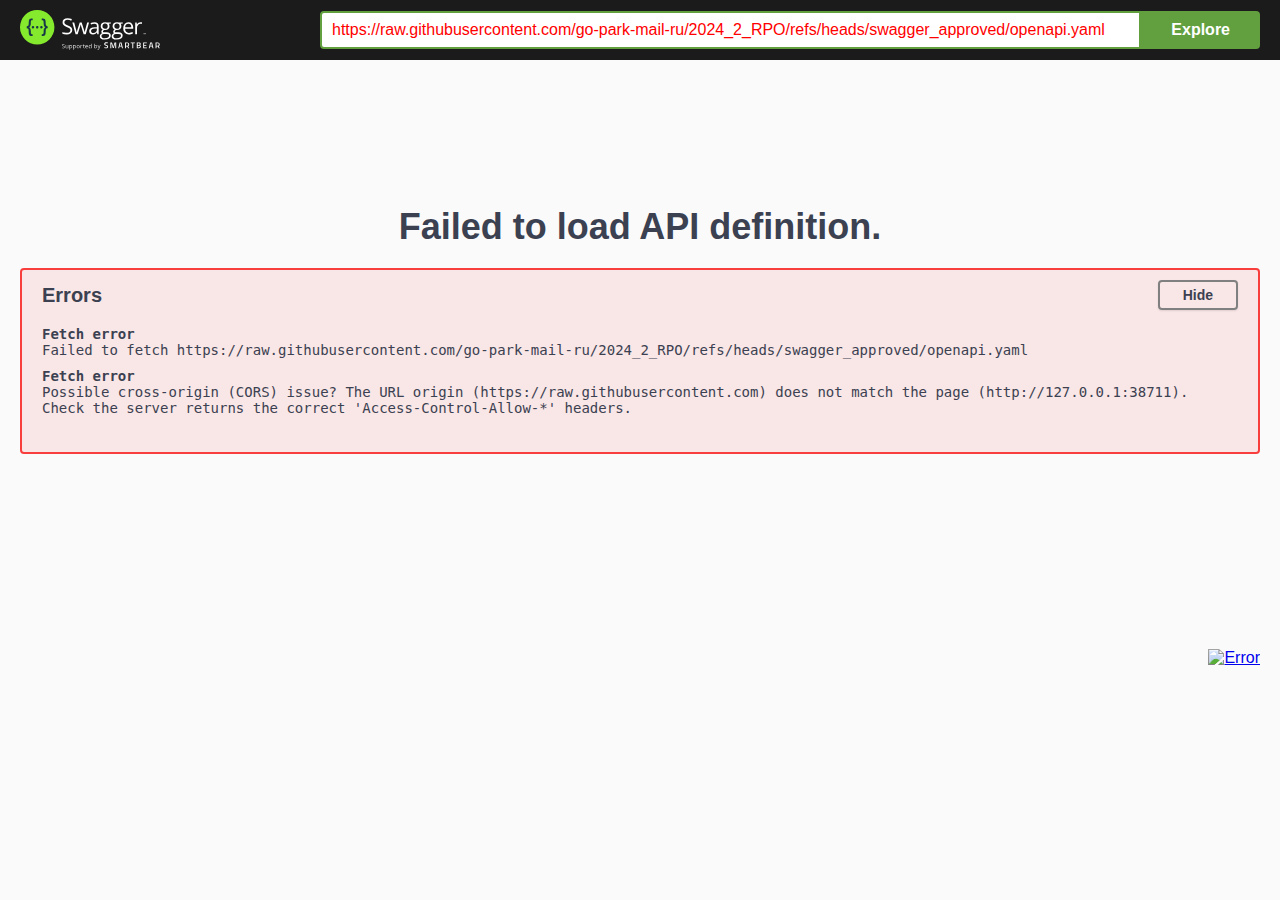
<file: swagger_ui_RPO/index.html>
<!-- HTML for static distribution bundle build -->
<!DOCTYPE html>
<html lang="en">
  <head>
    <meta charset="UTF-8">
    <title>Swagger UI</title>
    <link rel="stylesheet" type="text/css" href="./swagger-ui.css" />
    <link rel="stylesheet" type="text/css" href="index.css" />
    <link rel="icon" type="image/png" href="./favicon-32x32.png" sizes="32x32" />
    <link rel="icon" type="image/png" href="./favicon-16x16.png" sizes="16x16" />
  </head>

  <body>
    <div id="swagger-ui"></div>
    <script src="./swagger-ui-bundle.js" charset="UTF-8"> </script>
    <script src="./swagger-ui-standalone-preset.js" charset="UTF-8"> </script>
    <script src="./swagger-initializer.js" charset="UTF-8"> </script>
  </body>
</html>
</file>
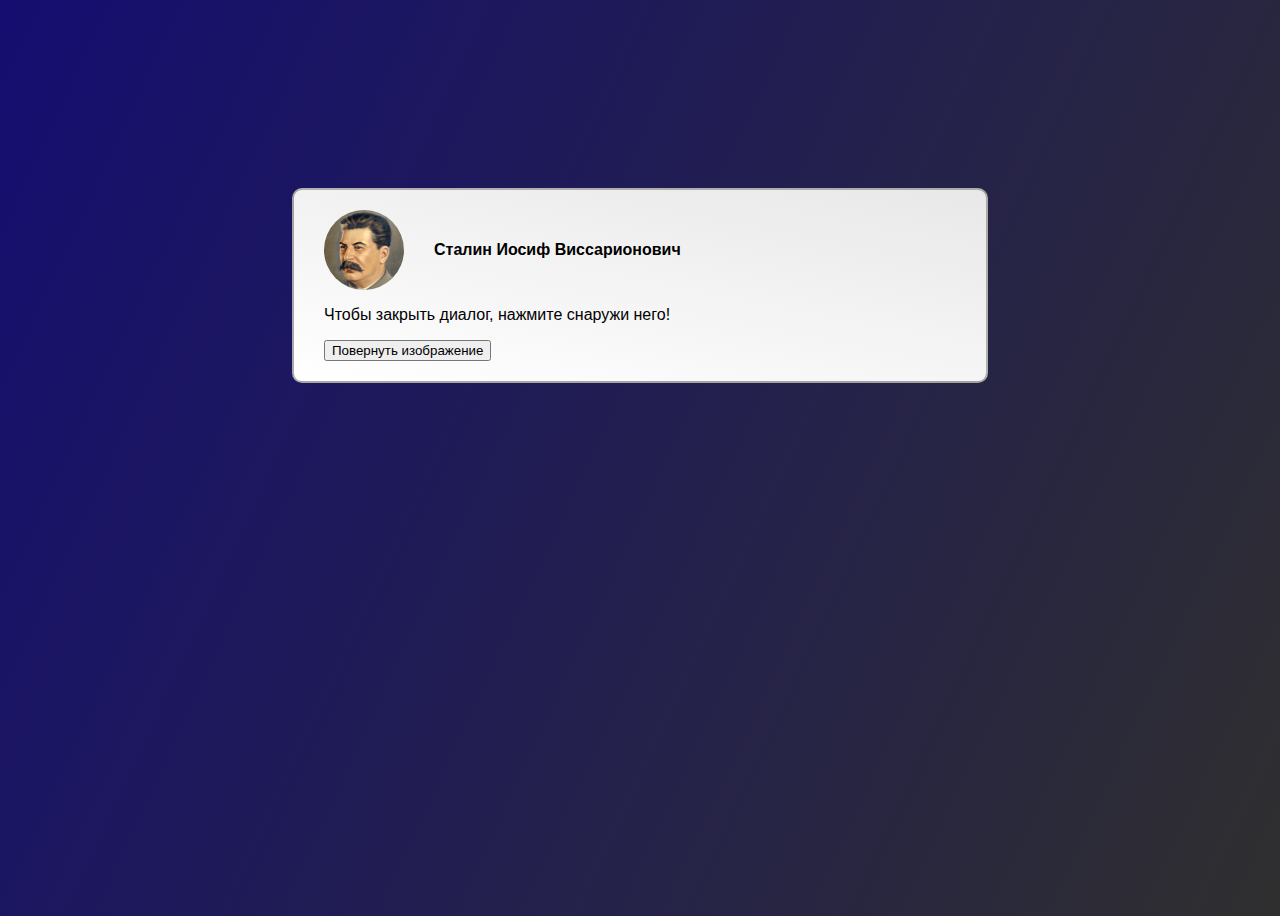
<file: volodin_dz/sposob1.html>
<!DOCTYPE html>
<html lang="en">
  <head>
    <meta charset="UTF-8" />
    <meta name="viewport" content="width=device-width, initial-scale=1.0" />
    <title>Способ 1 выполнения ДЗ от Володина Сергея</title>
  </head>
  <body style="height: 100vh">
    <style>
      body {
        background: linear-gradient(
          115deg,
          rgba(21, 14, 113, 1) 0%,
          rgba(47, 47, 47, 1) 100%
        );
        font-family: "Segoe UI", Tahoma, Geneva, Verdana, sans-serif;
      }
      .divak {
        padding: 20px 30px;
        width: 50%;
        margin: 0 auto;
        transition: transform 0.5s ease-in;
        background: linear-gradient(
          191deg,
          rgba(232, 232, 232, 1) 0%,
          rgba(255, 255, 255, 1) 100%
        );
        border: solid 2px rgba(0, 0, 0, 0.3);
        border-radius: 10px;
      }
      #stalin {
        transition: all 0.5s ease-in-out;
      }
    </style>
    <div style="height: 20vh"></div>
    <div class="divak" id="divak">
      <div style="display: flex; flex-direction: row; align-items: center">
        <img
          id="stalin"
          src="./stalin.jpg"
          style="
            width: 80px;
            margin-right: 30px;
            height: 80px;
            overflow: hidden;
            object-fit: cover;
            border-radius: 50%;
          "
          alt="Tovarishch Stalin"
        />
        <span style="font-weight: 600">Сталин Иосиф Виссарионович</span>
      </div>
      <p>Чтобы закрыть диалог, нажмите снаружи него!</p>
      <button id="rotate">Повернуть изображение</button>
    </div>
    <script>
      const icon = document.getElementById("stalin");
      const button = document.getElementById("rotate");
      const divak = document.getElementById("divak");
      const body = document.body;
      let i = 0;
      button.addEventListener("click", () => {
        i += 5;
        icon.style.webkitTransform = "rotate(" + i * 10 + "deg)";
        icon.style.mozTransform = "rotate(" + i * 10 + "deg)";
        icon.style.msTransform = "rotate(" + i * 10 + "deg)";
        icon.style.oTransform = "rotate(" + i * 10 + "deg)";
        icon.style.transform = "rotate(" + i * 10 + "deg)";
      });
      let wasDivakClicked = false;

      divak.addEventListener("click", () => {
        wasDivakClicked = true;
      });
      body.addEventListener("click", () => {
        if (!wasDivakClicked) {
          setTimeout(() => {
            divak.style.display = "none";
          }, 1000);
          divak.style.transform = "scale(0,0)";
        }
        wasDivakClicked = false;
      });
    </script>
  </body>
</html>
</file>
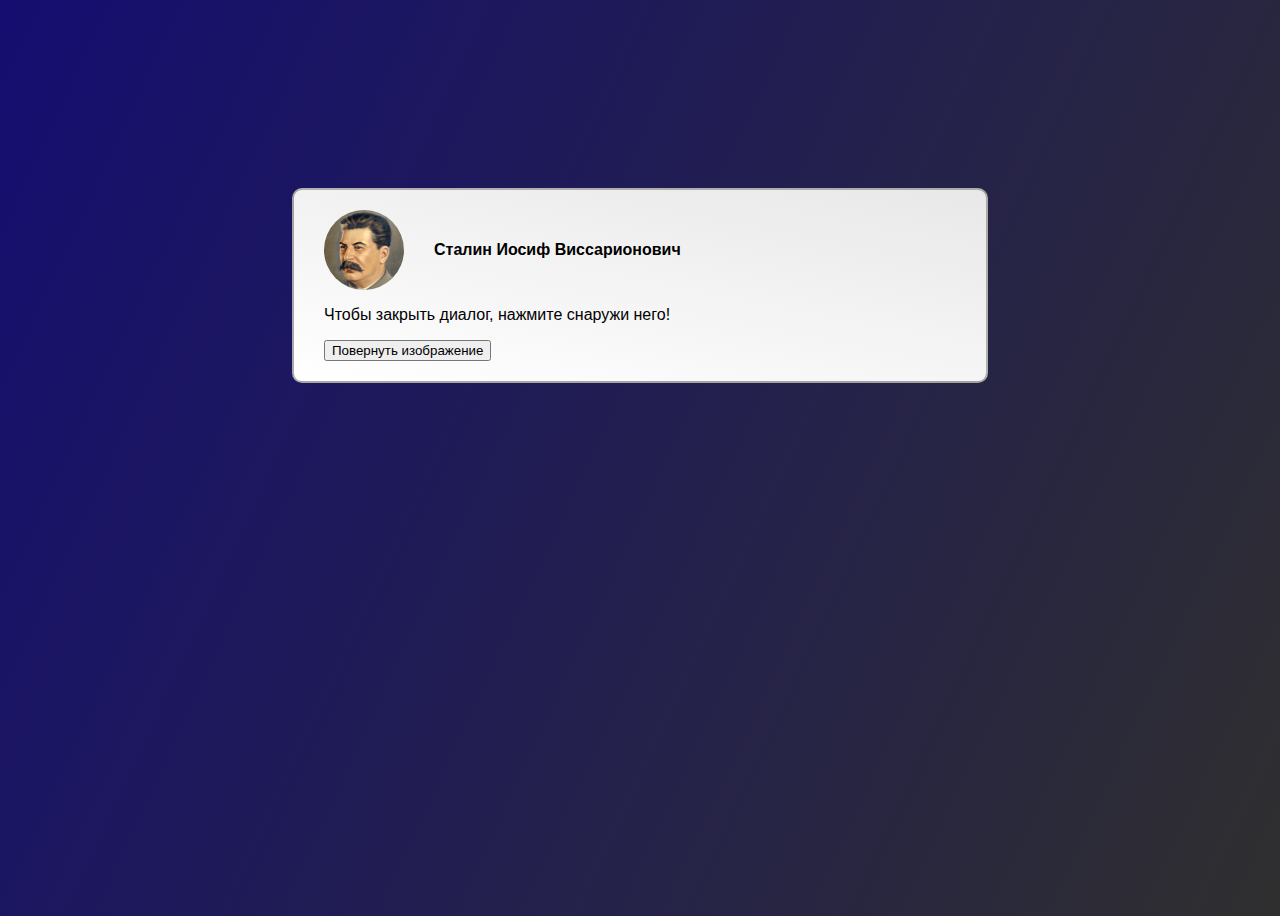
<file: volodin_dz/sposob2.html>
<!DOCTYPE html>
<html lang="en">
  <head>
    <meta charset="UTF-8" />
    <meta name="viewport" content="width=device-width, initial-scale=1.0" />
    <title>Способ 2 выполнения ДЗ от Володина Сергея</title>
  </head>
  <body style="height: 100vh">
    <style>
      body {
        background: linear-gradient(
          115deg,
          rgba(21, 14, 113, 1) 0%,
          rgba(47, 47, 47, 1) 100%
        );
        font-family: "Segoe UI", Tahoma, Geneva, Verdana, sans-serif;
      }
      .divak {
        padding: 20px 30px;
        width: 50%;
        transition: transform 0.5s ease-in;
        margin: 0 auto;
        background: linear-gradient(
          191deg,
          rgba(232, 232, 232, 1) 0%,
          rgba(255, 255, 255, 1) 100%
        );
        border: solid 2px rgba(0, 0, 0, 0.3);
        border-radius: 10px;
      }
      #stalin {
        transition: all 0.5s ease-in-out;
      }
    </style>
    <div style="height: 20vh"></div>
    <div class="divak" id="divak">
      <div style="display: flex; flex-direction: row; align-items: center">
        <img
          id="stalin"
          src="./stalin.jpg"
          style="
            width: 80px;
            margin-right: 30px;
            height: 80px;
            overflow: hidden;
            object-fit: cover;
            border-radius: 50%;
          "
          alt="Tovarishch Stalin"
        />
        <span style="font-weight: 600">Сталин Иосиф Виссарионович</span>
      </div>
      <p>Чтобы закрыть диалог, нажмите снаружи него!</p>
      <button id="rotate">Повернуть изображение</button>
    </div>
    <script>
      const icon = document.getElementById("stalin");
      const button = document.getElementById("rotate");
      const divak = document.getElementById("divak");
      const body = document.body;
      let i = 0;
      button.addEventListener("click", () => {
        i += 5;
        icon.style.webkitTransform = "rotate(" + i * 10 + "deg)";
        icon.style.mozTransform = "rotate(" + i * 10 + "deg)";
        icon.style.msTransform = "rotate(" + i * 10 + "deg)";
        icon.style.oTransform = "rotate(" + i * 10 + "deg)";
        icon.style.transform = "rotate(" + i * 10 + "deg)";
      });
      divak.addEventListener("click", (ev) => {
        ev.stopPropagation();
      });
      body.addEventListener("click", () => {
        setTimeout(() => {
          divak.style.display = "none";
        }, 1000);
        divak.style.transform = "scale(0,0)";
      });
    </script>
  </body>
</html>
</file>
<file: swagger_ui_RPO/index.css>
html {
    box-sizing: border-box;
    overflow: -moz-scrollbars-vertical;
    overflow-y: scroll;
}

*,
*:before,
*:after {
    box-sizing: inherit;
}

body {
    margin: 0;
    background: #fafafa;
}
</file>
<file: swagger_ui_RPO/swagger-ui.css>
.swagger-ui{color:#3b4151;font-family:sans-serif/*! normalize.css v7.0.0 | MIT License | github.com/necolas/normalize.css */}.swagger-ui html{-ms-text-size-adjust:100%;-webkit-text-size-adjust:100%;line-height:1.15}.swagger-ui body{margin:0}.swagger-ui article,.swagger-ui aside,.swagger-ui footer,.swagger-ui header,.swagger-ui nav,.swagger-ui section{display:block}.swagger-ui h1{font-size:2em;margin:.67em 0}.swagger-ui figcaption,.swagger-ui figure,.swagger-ui main{display:block}.swagger-ui figure{margin:1em 40px}.swagger-ui hr{box-sizing:content-box;height:0;overflow:visible}.swagger-ui pre{font-family:monospace,monospace;font-size:1em}.swagger-ui a{-webkit-text-decoration-skip:objects;background-color:transparent}.swagger-ui abbr[title]{border-bottom:none;text-decoration:underline;-webkit-text-decoration:underline dotted;text-decoration:underline dotted}.swagger-ui b,.swagger-ui strong{font-weight:inherit;font-weight:bolder}.swagger-ui code,.swagger-ui kbd,.swagger-ui samp{font-family:monospace,monospace;font-size:1em}.swagger-ui dfn{font-style:italic}.swagger-ui mark{background-color:#ff0;color:#000}.swagger-ui small{font-size:80%}.swagger-ui sub,.swagger-ui sup{font-size:75%;line-height:0;position:relative;vertical-align:baseline}.swagger-ui sub{bottom:-.25em}.swagger-ui sup{top:-.5em}.swagger-ui audio,.swagger-ui video{display:inline-block}.swagger-ui audio:not([controls]){display:none;height:0}.swagger-ui img{border-style:none}.swagger-ui svg:not(:root){overflow:hidden}.swagger-ui button,.swagger-ui input,.swagger-ui optgroup,.swagger-ui select,.swagger-ui textarea{font-family:sans-serif;font-size:100%;line-height:1.15;margin:0}.swagger-ui button,.swagger-ui input{overflow:visible}.swagger-ui button,.swagger-ui select{text-transform:none}.swagger-ui [type=reset],.swagger-ui [type=submit],.swagger-ui button,.swagger-ui html [type=button]{-webkit-appearance:button}.swagger-ui [type=button]::-moz-focus-inner,.swagger-ui [type=reset]::-moz-focus-inner,.swagger-ui [type=submit]::-moz-focus-inner,.swagger-ui button::-moz-focus-inner{border-style:none;padding:0}.swagger-ui [type=button]:-moz-focusring,.swagger-ui [type=reset]:-moz-focusring,.swagger-ui [type=submit]:-moz-focusring,.swagger-ui button:-moz-focusring{outline:1px dotted ButtonText}.swagger-ui fieldset{padding:.35em .75em .625em}.swagger-ui legend{box-sizing:border-box;color:inherit;display:table;max-width:100%;padding:0;white-space:normal}.swagger-ui progress{display:inline-block;vertical-align:baseline}.swagger-ui textarea{overflow:auto}.swagger-ui [type=checkbox],.swagger-ui [type=radio]{box-sizing:border-box;padding:0}.swagger-ui [type=number]::-webkit-inner-spin-button,.swagger-ui [type=number]::-webkit-outer-spin-button{height:auto}.swagger-ui [type=search]{-webkit-appearance:textfield;outline-offset:-2px}.swagger-ui [type=search]::-webkit-search-cancel-button,.swagger-ui [type=search]::-webkit-search-decoration{-webkit-appearance:none}.swagger-ui ::-webkit-file-upload-button{-webkit-appearance:button;font:inherit}.swagger-ui details,.swagger-ui menu{display:block}.swagger-ui summary{display:list-item}.swagger-ui canvas{display:inline-block}.swagger-ui [hidden],.swagger-ui template{display:none}.swagger-ui .debug *{outline:1px solid gold}.swagger-ui .debug-white *{outline:1px solid #fff}.swagger-ui .debug-black *{outline:1px solid #000}.swagger-ui .debug-grid{background:transparent url([data-uri]) repeat 0 0}.swagger-ui .debug-grid-16{background:transparent url([data-uri]) repeat 0 0}.swagger-ui .debug-grid-8-solid{background:#fff url([data-uri]) repeat 0 0}.swagger-ui .debug-grid-16-solid{background:#fff url([data-uri]) repeat 0 0}.swagger-ui .border-box,.swagger-ui a,.swagger-ui article,.swagger-ui body,.swagger-ui code,.swagger-ui dd,.swagger-ui div,.swagger-ui dl,.swagger-ui dt,.swagger-ui fieldset,.swagger-ui footer,.swagger-ui form,.swagger-ui h1,.swagger-ui h2,.swagger-ui h3,.swagger-ui h4,.swagger-ui h5,.swagger-ui h6,.swagger-ui header,.swagger-ui html,.swagger-ui input[type=email],.swagger-ui input[type=number],.swagger-ui input[type=password],.swagger-ui input[type=tel],.swagger-ui input[type=text],.swagger-ui input[type=url],.swagger-ui legend,.swagger-ui li,.swagger-ui main,.swagger-ui ol,.swagger-ui p,.swagger-ui pre,.swagger-ui section,.swagger-ui table,.swagger-ui td,.swagger-ui textarea,.swagger-ui th,.swagger-ui tr,.swagger-ui ul{box-sizing:border-box}.swagger-ui .aspect-ratio{height:0;position:relative}.swagger-ui .aspect-ratio--16x9{padding-bottom:56.25%}.swagger-ui .aspect-ratio--9x16{padding-bottom:177.77%}.swagger-ui .aspect-ratio--4x3{padding-bottom:75%}.swagger-ui .aspect-ratio--3x4{padding-bottom:133.33%}.swagger-ui .aspect-ratio--6x4{padding-bottom:66.6%}.swagger-ui .aspect-ratio--4x6{padding-bottom:150%}.swagger-ui .aspect-ratio--8x5{padding-bottom:62.5%}.swagger-ui .aspect-ratio--5x8{padding-bottom:160%}.swagger-ui .aspect-ratio--7x5{padding-bottom:71.42%}.swagger-ui .aspect-ratio--5x7{padding-bottom:140%}.swagger-ui .aspect-ratio--1x1{padding-bottom:100%}.swagger-ui .aspect-ratio--object{bottom:0;height:100%;left:0;position:absolute;right:0;top:0;width:100%;z-index:100}@media screen and (min-width:30em){.swagger-ui .aspect-ratio-ns{height:0;position:relative}.swagger-ui .aspect-ratio--16x9-ns{padding-bottom:56.25%}.swagger-ui .aspect-ratio--9x16-ns{padding-bottom:177.77%}.swagger-ui .aspect-ratio--4x3-ns{padding-bottom:75%}.swagger-ui .aspect-ratio--3x4-ns{padding-bottom:133.33%}.swagger-ui .aspect-ratio--6x4-ns{padding-bottom:66.6%}.swagger-ui .aspect-ratio--4x6-ns{padding-bottom:150%}.swagger-ui .aspect-ratio--8x5-ns{padding-bottom:62.5%}.swagger-ui .aspect-ratio--5x8-ns{padding-bottom:160%}.swagger-ui .aspect-ratio--7x5-ns{padding-bottom:71.42%}.swagger-ui .aspect-ratio--5x7-ns{padding-bottom:140%}.swagger-ui .aspect-ratio--1x1-ns{padding-bottom:100%}.swagger-ui .aspect-ratio--object-ns{bottom:0;height:100%;left:0;position:absolute;right:0;top:0;width:100%;z-index:100}}@media screen and (min-width:30em)and (max-width:60em){.swagger-ui .aspect-ratio-m{height:0;position:relative}.swagger-ui .aspect-ratio--16x9-m{padding-bottom:56.25%}.swagger-ui .aspect-ratio--9x16-m{padding-bottom:177.77%}.swagger-ui .aspect-ratio--4x3-m{padding-bottom:75%}.swagger-ui .aspect-ratio--3x4-m{padding-bottom:133.33%}.swagger-ui .aspect-ratio--6x4-m{padding-bottom:66.6%}.swagger-ui .aspect-ratio--4x6-m{padding-bottom:150%}.swagger-ui .aspect-ratio--8x5-m{padding-bottom:62.5%}.swagger-ui .aspect-ratio--5x8-m{padding-bottom:160%}.swagger-ui .aspect-ratio--7x5-m{padding-bottom:71.42%}.swagger-ui .aspect-ratio--5x7-m{padding-bottom:140%}.swagger-ui .aspect-ratio--1x1-m{padding-bottom:100%}.swagger-ui .aspect-ratio--object-m{bottom:0;height:100%;left:0;position:absolute;right:0;top:0;width:100%;z-index:100}}@media screen and (min-width:60em){.swagger-ui .aspect-ratio-l{height:0;position:relative}.swagger-ui .aspect-ratio--16x9-l{padding-bottom:56.25%}.swagger-ui .aspect-ratio--9x16-l{padding-bottom:177.77%}.swagger-ui .aspect-ratio--4x3-l{padding-bottom:75%}.swagger-ui .aspect-ratio--3x4-l{padding-bottom:133.33%}.swagger-ui .aspect-ratio--6x4-l{padding-bottom:66.6%}.swagger-ui .aspect-ratio--4x6-l{padding-bottom:150%}.swagger-ui .aspect-ratio--8x5-l{padding-bottom:62.5%}.swagger-ui .aspect-ratio--5x8-l{padding-bottom:160%}.swagger-ui .aspect-ratio--7x5-l{padding-bottom:71.42%}.swagger-ui .aspect-ratio--5x7-l{padding-bottom:140%}.swagger-ui .aspect-ratio--1x1-l{padding-bottom:100%}.swagger-ui .aspect-ratio--object-l{bottom:0;height:100%;left:0;position:absolute;right:0;top:0;width:100%;z-index:100}}.swagger-ui img{max-width:100%}.swagger-ui .cover{background-size:cover!important}.swagger-ui .contain{background-size:contain!important}@media screen and (min-width:30em){.swagger-ui .cover-ns{background-size:cover!important}.swagger-ui .contain-ns{background-size:contain!important}}@media screen and (min-width:30em)and (max-width:60em){.swagger-ui .cover-m{background-size:cover!important}.swagger-ui .contain-m{background-size:contain!important}}@media screen and (min-width:60em){.swagger-ui .cover-l{background-size:cover!important}.swagger-ui .contain-l{background-size:contain!important}}.swagger-ui .bg-center{background-position:50%;background-repeat:no-repeat}.swagger-ui .bg-top{background-position:top;background-repeat:no-repeat}.swagger-ui .bg-right{background-position:100%;background-repeat:no-repeat}.swagger-ui .bg-bottom{background-position:bottom;background-repeat:no-repeat}.swagger-ui .bg-left{background-position:0;background-repeat:no-repeat}@media screen and (min-width:30em){.swagger-ui .bg-center-ns{background-position:50%;background-repeat:no-repeat}.swagger-ui .bg-top-ns{background-position:top;background-repeat:no-repeat}.swagger-ui .bg-right-ns{background-position:100%;background-repeat:no-repeat}.swagger-ui .bg-bottom-ns{background-position:bottom;background-repeat:no-repeat}.swagger-ui .bg-left-ns{background-position:0;background-repeat:no-repeat}}@media screen and (min-width:30em)and (max-width:60em){.swagger-ui .bg-center-m{background-position:50%;background-repeat:no-repeat}.swagger-ui .bg-top-m{background-position:top;background-repeat:no-repeat}.swagger-ui .bg-right-m{background-position:100%;background-repeat:no-repeat}.swagger-ui .bg-bottom-m{background-position:bottom;background-repeat:no-repeat}.swagger-ui .bg-left-m{background-position:0;background-repeat:no-repeat}}@media screen and (min-width:60em){.swagger-ui .bg-center-l{background-position:50%;background-repeat:no-repeat}.swagger-ui .bg-top-l{background-position:top;background-repeat:no-repeat}.swagger-ui .bg-right-l{background-position:100%;background-repeat:no-repeat}.swagger-ui .bg-bottom-l{background-position:bottom;background-repeat:no-repeat}.swagger-ui .bg-left-l{background-position:0;background-repeat:no-repeat}}.swagger-ui .outline{outline:1px solid}.swagger-ui .outline-transparent{outline:1px solid transparent}.swagger-ui .outline-0{outline:0}@media screen and (min-width:30em){.swagger-ui .outline-ns{outline:1px solid}.swagger-ui .outline-transparent-ns{outline:1px solid transparent}.swagger-ui .outline-0-ns{outline:0}}@media screen and (min-width:30em)and (max-width:60em){.swagger-ui .outline-m{outline:1px solid}.swagger-ui .outline-transparent-m{outline:1px solid transparent}.swagger-ui .outline-0-m{outline:0}}@media screen and (min-width:60em){.swagger-ui .outline-l{outline:1px solid}.swagger-ui .outline-transparent-l{outline:1px solid transparent}.swagger-ui .outline-0-l{outline:0}}.swagger-ui .ba{border-style:solid;border-width:1px}.swagger-ui .bt{border-top-style:solid;border-top-width:1px}.swagger-ui .br{border-right-style:solid;border-right-width:1px}.swagger-ui .bb{border-bottom-style:solid;border-bottom-width:1px}.swagger-ui .bl{border-left-style:solid;border-left-width:1px}.swagger-ui .bn{border-style:none;border-width:0}@media screen and (min-width:30em){.swagger-ui .ba-ns{border-style:solid;border-width:1px}.swagger-ui .bt-ns{border-top-style:solid;border-top-width:1px}.swagger-ui .br-ns{border-right-style:solid;border-right-width:1px}.swagger-ui .bb-ns{border-bottom-style:solid;border-bottom-width:1px}.swagger-ui .bl-ns{border-left-style:solid;border-left-width:1px}.swagger-ui .bn-ns{border-style:none;border-width:0}}@media screen and (min-width:30em)and (max-width:60em){.swagger-ui .ba-m{border-style:solid;border-width:1px}.swagger-ui .bt-m{border-top-style:solid;border-top-width:1px}.swagger-ui .br-m{border-right-style:solid;border-right-width:1px}.swagger-ui .bb-m{border-bottom-style:solid;border-bottom-width:1px}.swagger-ui .bl-m{border-left-style:solid;border-left-width:1px}.swagger-ui .bn-m{border-style:none;border-width:0}}@media screen and (min-width:60em){.swagger-ui .ba-l{border-style:solid;border-width:1px}.swagger-ui .bt-l{border-top-style:solid;border-top-width:1px}.swagger-ui .br-l{border-right-style:solid;border-right-width:1px}.swagger-ui .bb-l{border-bottom-style:solid;border-bottom-width:1px}.swagger-ui .bl-l{border-left-style:solid;border-left-width:1px}.swagger-ui .bn-l{border-style:none;border-width:0}}.swagger-ui .b--black{border-color:#000}.swagger-ui .b--near-black{border-color:#111}.swagger-ui .b--dark-gray{border-color:#333}.swagger-ui .b--mid-gray{border-color:#555}.swagger-ui .b--gray{border-color:#777}.swagger-ui .b--silver{border-color:#999}.swagger-ui .b--light-silver{border-color:#aaa}.swagger-ui .b--moon-gray{border-color:#ccc}.swagger-ui .b--light-gray{border-color:#eee}.swagger-ui .b--near-white{border-color:#f4f4f4}.swagger-ui .b--white{border-color:#fff}.swagger-ui .b--white-90{border-color:hsla(0,0%,100%,.9)}.swagger-ui .b--white-80{border-color:hsla(0,0%,100%,.8)}.swagger-ui .b--white-70{border-color:hsla(0,0%,100%,.7)}.swagger-ui .b--white-60{border-color:hsla(0,0%,100%,.6)}.swagger-ui .b--white-50{border-color:hsla(0,0%,100%,.5)}.swagger-ui .b--white-40{border-color:hsla(0,0%,100%,.4)}.swagger-ui .b--white-30{border-color:hsla(0,0%,100%,.3)}.swagger-ui .b--white-20{border-color:hsla(0,0%,100%,.2)}.swagger-ui .b--white-10{border-color:hsla(0,0%,100%,.1)}.swagger-ui .b--white-05{border-color:hsla(0,0%,100%,.05)}.swagger-ui .b--white-025{border-color:hsla(0,0%,100%,.025)}.swagger-ui .b--white-0125{border-color:hsla(0,0%,100%,.013)}.swagger-ui .b--black-90{border-color:rgba(0,0,0,.9)}.swagger-ui .b--black-80{border-color:rgba(0,0,0,.8)}.swagger-ui .b--black-70{border-color:rgba(0,0,0,.7)}.swagger-ui .b--black-60{border-color:rgba(0,0,0,.6)}.swagger-ui .b--black-50{border-color:rgba(0,0,0,.5)}.swagger-ui .b--black-40{border-color:rgba(0,0,0,.4)}.swagger-ui .b--black-30{border-color:rgba(0,0,0,.3)}.swagger-ui .b--black-20{border-color:rgba(0,0,0,.2)}.swagger-ui .b--black-10{border-color:rgba(0,0,0,.1)}.swagger-ui .b--black-05{border-color:rgba(0,0,0,.05)}.swagger-ui .b--black-025{border-color:rgba(0,0,0,.025)}.swagger-ui .b--black-0125{border-color:rgba(0,0,0,.013)}.swagger-ui .b--dark-red{border-color:#e7040f}.swagger-ui .b--red{border-color:#ff4136}.swagger-ui .b--light-red{border-color:#ff725c}.swagger-ui .b--orange{border-color:#ff6300}.swagger-ui .b--gold{border-color:#ffb700}.swagger-ui .b--yellow{border-color:gold}.swagger-ui .b--light-yellow{border-color:#fbf1a9}.swagger-ui .b--purple{border-color:#5e2ca5}.swagger-ui .b--light-purple{border-color:#a463f2}.swagger-ui .b--dark-pink{border-color:#d5008f}.swagger-ui .b--hot-pink{border-color:#ff41b4}.swagger-ui .b--pink{border-color:#ff80cc}.swagger-ui .b--light-pink{border-color:#ffa3d7}.swagger-ui .b--dark-green{border-color:#137752}.swagger-ui .b--green{border-color:#19a974}.swagger-ui .b--light-green{border-color:#9eebcf}.swagger-ui .b--navy{border-color:#001b44}.swagger-ui .b--dark-blue{border-color:#00449e}.swagger-ui .b--blue{border-color:#357edd}.swagger-ui .b--light-blue{border-color:#96ccff}.swagger-ui .b--lightest-blue{border-color:#cdecff}.swagger-ui .b--washed-blue{border-color:#f6fffe}.swagger-ui .b--washed-green{border-color:#e8fdf5}.swagger-ui .b--washed-yellow{border-color:#fffceb}.swagger-ui .b--washed-red{border-color:#ffdfdf}.swagger-ui .b--transparent{border-color:transparent}.swagger-ui .b--inherit{border-color:inherit}.swagger-ui .br0{border-radius:0}.swagger-ui .br1{border-radius:.125rem}.swagger-ui .br2{border-radius:.25rem}.swagger-ui .br3{border-radius:.5rem}.swagger-ui .br4{border-radius:1rem}.swagger-ui .br-100{border-radius:100%}.swagger-ui .br-pill{border-radius:9999px}.swagger-ui .br--bottom{border-top-left-radius:0;border-top-right-radius:0}.swagger-ui .br--top{border-bottom-left-radius:0;border-bottom-right-radius:0}.swagger-ui .br--right{border-bottom-left-radius:0;border-top-left-radius:0}.swagger-ui .br--left{border-bottom-right-radius:0;border-top-right-radius:0}@media screen and (min-width:30em){.swagger-ui .br0-ns{border-radius:0}.swagger-ui .br1-ns{border-radius:.125rem}.swagger-ui .br2-ns{border-radius:.25rem}.swagger-ui .br3-ns{border-radius:.5rem}.swagger-ui .br4-ns{border-radius:1rem}.swagger-ui .br-100-ns{border-radius:100%}.swagger-ui .br-pill-ns{border-radius:9999px}.swagger-ui .br--bottom-ns{border-top-left-radius:0;border-top-right-radius:0}.swagger-ui .br--top-ns{border-bottom-left-radius:0;border-bottom-right-radius:0}.swagger-ui .br--right-ns{border-bottom-left-radius:0;border-top-left-radius:0}.swagger-ui .br--left-ns{border-bottom-right-radius:0;border-top-right-radius:0}}@media screen and (min-width:30em)and (max-width:60em){.swagger-ui .br0-m{border-radius:0}.swagger-ui .br1-m{border-radius:.125rem}.swagger-ui .br2-m{border-radius:.25rem}.swagger-ui .br3-m{border-radius:.5rem}.swagger-ui .br4-m{border-radius:1rem}.swagger-ui .br-100-m{border-radius:100%}.swagger-ui .br-pill-m{border-radius:9999px}.swagger-ui .br--bottom-m{border-top-left-radius:0;border-top-right-radius:0}.swagger-ui .br--top-m{border-bottom-left-radius:0;border-bottom-right-radius:0}.swagger-ui .br--right-m{border-bottom-left-radius:0;border-top-left-radius:0}.swagger-ui .br--left-m{border-bottom-right-radius:0;border-top-right-radius:0}}@media screen and (min-width:60em){.swagger-ui .br0-l{border-radius:0}.swagger-ui .br1-l{border-radius:.125rem}.swagger-ui .br2-l{border-radius:.25rem}.swagger-ui .br3-l{border-radius:.5rem}.swagger-ui .br4-l{border-radius:1rem}.swagger-ui .br-100-l{border-radius:100%}.swagger-ui .br-pill-l{border-radius:9999px}.swagger-ui .br--bottom-l{border-top-left-radius:0;border-top-right-radius:0}.swagger-ui .br--top-l{border-bottom-left-radius:0;border-bottom-right-radius:0}.swagger-ui .br--right-l{border-bottom-left-radius:0;border-top-left-radius:0}.swagger-ui .br--left-l{border-bottom-right-radius:0;border-top-right-radius:0}}.swagger-ui .b--dotted{border-style:dotted}.swagger-ui .b--dashed{border-style:dashed}.swagger-ui .b--solid{border-style:solid}.swagger-ui .b--none{border-style:none}@media screen and (min-width:30em){.swagger-ui .b--dotted-ns{border-style:dotted}.swagger-ui .b--dashed-ns{border-style:dashed}.swagger-ui .b--solid-ns{border-style:solid}.swagger-ui .b--none-ns{border-style:none}}@media screen and (min-width:30em)and (max-width:60em){.swagger-ui .b--dotted-m{border-style:dotted}.swagger-ui .b--dashed-m{border-style:dashed}.swagger-ui .b--solid-m{border-style:solid}.swagger-ui .b--none-m{border-style:none}}@media screen and (min-width:60em){.swagger-ui .b--dotted-l{border-style:dotted}.swagger-ui .b--dashed-l{border-style:dashed}.swagger-ui .b--solid-l{border-style:solid}.swagger-ui .b--none-l{border-style:none}}.swagger-ui .bw0{border-width:0}.swagger-ui .bw1{border-width:.125rem}.swagger-ui .bw2{border-width:.25rem}.swagger-ui .bw3{border-width:.5rem}.swagger-ui .bw4{border-width:1rem}.swagger-ui .bw5{border-width:2rem}.swagger-ui .bt-0{border-top-width:0}.swagger-ui .br-0{border-right-width:0}.swagger-ui .bb-0{border-bottom-width:0}.swagger-ui .bl-0{border-left-width:0}@media screen and (min-width:30em){.swagger-ui .bw0-ns{border-width:0}.swagger-ui .bw1-ns{border-width:.125rem}.swagger-ui .bw2-ns{border-width:.25rem}.swagger-ui .bw3-ns{border-width:.5rem}.swagger-ui .bw4-ns{border-width:1rem}.swagger-ui .bw5-ns{border-width:2rem}.swagger-ui .bt-0-ns{border-top-width:0}.swagger-ui .br-0-ns{border-right-width:0}.swagger-ui .bb-0-ns{border-bottom-width:0}.swagger-ui .bl-0-ns{border-left-width:0}}@media screen and (min-width:30em)and (max-width:60em){.swagger-ui .bw0-m{border-width:0}.swagger-ui .bw1-m{border-width:.125rem}.swagger-ui .bw2-m{border-width:.25rem}.swagger-ui .bw3-m{border-width:.5rem}.swagger-ui .bw4-m{border-width:1rem}.swagger-ui .bw5-m{border-width:2rem}.swagger-ui .bt-0-m{border-top-width:0}.swagger-ui .br-0-m{border-right-width:0}.swagger-ui .bb-0-m{border-bottom-width:0}.swagger-ui .bl-0-m{border-left-width:0}}@media screen and (min-width:60em){.swagger-ui .bw0-l{border-width:0}.swagger-ui .bw1-l{border-width:.125rem}.swagger-ui .bw2-l{border-width:.25rem}.swagger-ui .bw3-l{border-width:.5rem}.swagger-ui .bw4-l{border-width:1rem}.swagger-ui .bw5-l{border-width:2rem}.swagger-ui .bt-0-l{border-top-width:0}.swagger-ui .br-0-l{border-right-width:0}.swagger-ui .bb-0-l{border-bottom-width:0}.swagger-ui .bl-0-l{border-left-width:0}}.swagger-ui .shadow-1{box-shadow:0 0 4px 2px rgba(0,0,0,.2)}.swagger-ui .shadow-2{box-shadow:0 0 8px 2px rgba(0,0,0,.2)}.swagger-ui .shadow-3{box-shadow:2px 2px 4px 2px rgba(0,0,0,.2)}.swagger-ui .shadow-4{box-shadow:2px 2px 8px 0 rgba(0,0,0,.2)}.swagger-ui .shadow-5{box-shadow:4px 4px 8px 0 rgba(0,0,0,.2)}@media screen and (min-width:30em){.swagger-ui .shadow-1-ns{box-shadow:0 0 4px 2px rgba(0,0,0,.2)}.swagger-ui .shadow-2-ns{box-shadow:0 0 8px 2px rgba(0,0,0,.2)}.swagger-ui .shadow-3-ns{box-shadow:2px 2px 4px 2px rgba(0,0,0,.2)}.swagger-ui .shadow-4-ns{box-shadow:2px 2px 8px 0 rgba(0,0,0,.2)}.swagger-ui .shadow-5-ns{box-shadow:4px 4px 8px 0 rgba(0,0,0,.2)}}@media screen and (min-width:30em)and (max-width:60em){.swagger-ui .shadow-1-m{box-shadow:0 0 4px 2px rgba(0,0,0,.2)}.swagger-ui .shadow-2-m{box-shadow:0 0 8px 2px rgba(0,0,0,.2)}.swagger-ui .shadow-3-m{box-shadow:2px 2px 4px 2px rgba(0,0,0,.2)}.swagger-ui .shadow-4-m{box-shadow:2px 2px 8px 0 rgba(0,0,0,.2)}.swagger-ui .shadow-5-m{box-shadow:4px 4px 8px 0 rgba(0,0,0,.2)}}@media screen and (min-width:60em){.swagger-ui .shadow-1-l{box-shadow:0 0 4px 2px rgba(0,0,0,.2)}.swagger-ui .shadow-2-l{box-shadow:0 0 8px 2px rgba(0,0,0,.2)}.swagger-ui .shadow-3-l{box-shadow:2px 2px 4px 2px rgba(0,0,0,.2)}.swagger-ui .shadow-4-l{box-shadow:2px 2px 8px 0 rgba(0,0,0,.2)}.swagger-ui .shadow-5-l{box-shadow:4px 4px 8px 0 rgba(0,0,0,.2)}}.swagger-ui .pre{overflow-x:auto;overflow-y:hidden;overflow:scroll}.swagger-ui .top-0{top:0}.swagger-ui .right-0{right:0}.swagger-ui .bottom-0{bottom:0}.swagger-ui .left-0{left:0}.swagger-ui .top-1{top:1rem}.swagger-ui .right-1{right:1rem}.swagger-ui .bottom-1{bottom:1rem}.swagger-ui .left-1{left:1rem}.swagger-ui .top-2{top:2rem}.swagger-ui .right-2{right:2rem}.swagger-ui .bottom-2{bottom:2rem}.swagger-ui .left-2{left:2rem}.swagger-ui .top--1{top:-1rem}.swagger-ui .right--1{right:-1rem}.swagger-ui .bottom--1{bottom:-1rem}.swagger-ui .left--1{left:-1rem}.swagger-ui .top--2{top:-2rem}.swagger-ui .right--2{right:-2rem}.swagger-ui .bottom--2{bottom:-2rem}.swagger-ui .left--2{left:-2rem}.swagger-ui .absolute--fill{bottom:0;left:0;right:0;top:0}@media screen and (min-width:30em){.swagger-ui .top-0-ns{top:0}.swagger-ui .left-0-ns{left:0}.swagger-ui .right-0-ns{right:0}.swagger-ui .bottom-0-ns{bottom:0}.swagger-ui .top-1-ns{top:1rem}.swagger-ui .left-1-ns{left:1rem}.swagger-ui .right-1-ns{right:1rem}.swagger-ui .bottom-1-ns{bottom:1rem}.swagger-ui .top-2-ns{top:2rem}.swagger-ui .left-2-ns{left:2rem}.swagger-ui .right-2-ns{right:2rem}.swagger-ui .bottom-2-ns{bottom:2rem}.swagger-ui .top--1-ns{top:-1rem}.swagger-ui .right--1-ns{right:-1rem}.swagger-ui .bottom--1-ns{bottom:-1rem}.swagger-ui .left--1-ns{left:-1rem}.swagger-ui .top--2-ns{top:-2rem}.swagger-ui .right--2-ns{right:-2rem}.swagger-ui .bottom--2-ns{bottom:-2rem}.swagger-ui .left--2-ns{left:-2rem}.swagger-ui .absolute--fill-ns{bottom:0;left:0;right:0;top:0}}@media screen and (min-width:30em)and (max-width:60em){.swagger-ui .top-0-m{top:0}.swagger-ui .left-0-m{left:0}.swagger-ui .right-0-m{right:0}.swagger-ui .bottom-0-m{bottom:0}.swagger-ui .top-1-m{top:1rem}.swagger-ui .left-1-m{left:1rem}.swagger-ui .right-1-m{right:1rem}.swagger-ui .bottom-1-m{bottom:1rem}.swagger-ui .top-2-m{top:2rem}.swagger-ui .left-2-m{left:2rem}.swagger-ui .right-2-m{right:2rem}.swagger-ui .bottom-2-m{bottom:2rem}.swagger-ui .top--1-m{top:-1rem}.swagger-ui .right--1-m{right:-1rem}.swagger-ui .bottom--1-m{bottom:-1rem}.swagger-ui .left--1-m{left:-1rem}.swagger-ui .top--2-m{top:-2rem}.swagger-ui .right--2-m{right:-2rem}.swagger-ui .bottom--2-m{bottom:-2rem}.swagger-ui .left--2-m{left:-2rem}.swagger-ui .absolute--fill-m{bottom:0;left:0;right:0;top:0}}@media screen and (min-width:60em){.swagger-ui .top-0-l{top:0}.swagger-ui .left-0-l{left:0}.swagger-ui .right-0-l{right:0}.swagger-ui .bottom-0-l{bottom:0}.swagger-ui .top-1-l{top:1rem}.swagger-ui .left-1-l{left:1rem}.swagger-ui .right-1-l{right:1rem}.swagger-ui .bottom-1-l{bottom:1rem}.swagger-ui .top-2-l{top:2rem}.swagger-ui .left-2-l{left:2rem}.swagger-ui .right-2-l{right:2rem}.swagger-ui .bottom-2-l{bottom:2rem}.swagger-ui .top--1-l{top:-1rem}.swagger-ui .right--1-l{right:-1rem}.swagger-ui .bottom--1-l{bottom:-1rem}.swagger-ui .left--1-l{left:-1rem}.swagger-ui .top--2-l{top:-2rem}.swagger-ui .right--2-l{right:-2rem}.swagger-ui .bottom--2-l{bottom:-2rem}.swagger-ui .left--2-l{left:-2rem}.swagger-ui .absolute--fill-l{bottom:0;left:0;right:0;top:0}}.swagger-ui .cf:after,.swagger-ui .cf:before{content:" ";display:table}.swagger-ui .cf:after{clear:both}.swagger-ui .cf{zoom:1}.swagger-ui .cl{clear:left}.swagger-ui .cr{clear:right}.swagger-ui .cb{clear:both}.swagger-ui .cn{clear:none}@media screen and (min-width:30em){.swagger-ui .cl-ns{clear:left}.swagger-ui .cr-ns{clear:right}.swagger-ui .cb-ns{clear:both}.swagger-ui .cn-ns{clear:none}}@media screen and (min-width:30em)and (max-width:60em){.swagger-ui .cl-m{clear:left}.swagger-ui .cr-m{clear:right}.swagger-ui .cb-m{clear:both}.swagger-ui .cn-m{clear:none}}@media screen and (min-width:60em){.swagger-ui .cl-l{clear:left}.swagger-ui .cr-l{clear:right}.swagger-ui .cb-l{clear:both}.swagger-ui .cn-l{clear:none}}.swagger-ui .flex{display:flex}.swagger-ui .inline-flex{display:inline-flex}.swagger-ui .flex-auto{flex:1 1 auto;min-height:0;min-width:0}.swagger-ui .flex-none{flex:none}.swagger-ui .flex-column{flex-direction:column}.swagger-ui .flex-row{flex-direction:row}.swagger-ui .flex-wrap{flex-wrap:wrap}.swagger-ui .flex-nowrap{flex-wrap:nowrap}.swagger-ui .flex-wrap-reverse{flex-wrap:wrap-reverse}.swagger-ui .flex-column-reverse{flex-direction:column-reverse}.swagger-ui .flex-row-reverse{flex-direction:row-reverse}.swagger-ui .items-start{align-items:flex-start}.swagger-ui .items-end{align-items:flex-end}.swagger-ui .items-center{align-items:center}.swagger-ui .items-baseline{align-items:baseline}.swagger-ui .items-stretch{align-items:stretch}.swagger-ui .self-start{align-self:flex-start}.swagger-ui .self-end{align-self:flex-end}.swagger-ui .self-center{align-self:center}.swagger-ui .self-baseline{align-self:baseline}.swagger-ui .self-stretch{align-self:stretch}.swagger-ui .justify-start{justify-content:flex-start}.swagger-ui .justify-end{justify-content:flex-end}.swagger-ui .justify-center{justify-content:center}.swagger-ui .justify-between{justify-content:space-between}.swagger-ui .justify-around{justify-content:space-around}.swagger-ui .content-start{align-content:flex-start}.swagger-ui .content-end{align-content:flex-end}.swagger-ui .content-center{align-content:center}.swagger-ui .content-between{align-content:space-between}.swagger-ui .content-around{align-content:space-around}.swagger-ui .content-stretch{align-content:stretch}.swagger-ui .order-0{order:0}.swagger-ui .order-1{order:1}.swagger-ui .order-2{order:2}.swagger-ui .order-3{order:3}.swagger-ui .order-4{order:4}.swagger-ui .order-5{order:5}.swagger-ui .order-6{order:6}.swagger-ui .order-7{order:7}.swagger-ui .order-8{order:8}.swagger-ui .order-last{order:99999}.swagger-ui .flex-grow-0{flex-grow:0}.swagger-ui .flex-grow-1{flex-grow:1}.swagger-ui .flex-shrink-0{flex-shrink:0}.swagger-ui .flex-shrink-1{flex-shrink:1}@media screen and (min-width:30em){.swagger-ui .flex-ns{display:flex}.swagger-ui .inline-flex-ns{display:inline-flex}.swagger-ui .flex-auto-ns{flex:1 1 auto;min-height:0;min-width:0}.swagger-ui .flex-none-ns{flex:none}.swagger-ui .flex-column-ns{flex-direction:column}.swagger-ui .flex-row-ns{flex-direction:row}.swagger-ui .flex-wrap-ns{flex-wrap:wrap}.swagger-ui .flex-nowrap-ns{flex-wrap:nowrap}.swagger-ui .flex-wrap-reverse-ns{flex-wrap:wrap-reverse}.swagger-ui .flex-column-reverse-ns{flex-direction:column-reverse}.swagger-ui .flex-row-reverse-ns{flex-direction:row-reverse}.swagger-ui .items-start-ns{align-items:flex-start}.swagger-ui .items-end-ns{align-items:flex-end}.swagger-ui .items-center-ns{align-items:center}.swagger-ui .items-baseline-ns{align-items:baseline}.swagger-ui .items-stretch-ns{align-items:stretch}.swagger-ui .self-start-ns{align-self:flex-start}.swagger-ui .self-end-ns{align-self:flex-end}.swagger-ui .self-center-ns{align-self:center}.swagger-ui .self-baseline-ns{align-self:baseline}.swagger-ui .self-stretch-ns{align-self:stretch}.swagger-ui .justify-start-ns{justify-content:flex-start}.swagger-ui .justify-end-ns{justify-content:flex-end}.swagger-ui .justify-center-ns{justify-content:center}.swagger-ui .justify-between-ns{justify-content:space-between}.swagger-ui .justify-around-ns{justify-content:space-around}.swagger-ui .content-start-ns{align-content:flex-start}.swagger-ui .content-end-ns{align-content:flex-end}.swagger-ui .content-center-ns{align-content:center}.swagger-ui .content-between-ns{align-content:space-between}.swagger-ui .content-around-ns{align-content:space-around}.swagger-ui .content-stretch-ns{align-content:stretch}.swagger-ui .order-0-ns{order:0}.swagger-ui .order-1-ns{order:1}.swagger-ui .order-2-ns{order:2}.swagger-ui .order-3-ns{order:3}.swagger-ui .order-4-ns{order:4}.swagger-ui .order-5-ns{order:5}.swagger-ui .order-6-ns{order:6}.swagger-ui .order-7-ns{order:7}.swagger-ui .order-8-ns{order:8}.swagger-ui .order-last-ns{order:99999}.swagger-ui .flex-grow-0-ns{flex-grow:0}.swagger-ui .flex-grow-1-ns{flex-grow:1}.swagger-ui .flex-shrink-0-ns{flex-shrink:0}.swagger-ui .flex-shrink-1-ns{flex-shrink:1}}@media screen and (min-width:30em)and (max-width:60em){.swagger-ui .flex-m{display:flex}.swagger-ui .inline-flex-m{display:inline-flex}.swagger-ui .flex-auto-m{flex:1 1 auto;min-height:0;min-width:0}.swagger-ui .flex-none-m{flex:none}.swagger-ui .flex-column-m{flex-direction:column}.swagger-ui .flex-row-m{flex-direction:row}.swagger-ui .flex-wrap-m{flex-wrap:wrap}.swagger-ui .flex-nowrap-m{flex-wrap:nowrap}.swagger-ui .flex-wrap-reverse-m{flex-wrap:wrap-reverse}.swagger-ui .flex-column-reverse-m{flex-direction:column-reverse}.swagger-ui .flex-row-reverse-m{flex-direction:row-reverse}.swagger-ui .items-start-m{align-items:flex-start}.swagger-ui .items-end-m{align-items:flex-end}.swagger-ui .items-center-m{align-items:center}.swagger-ui .items-baseline-m{align-items:baseline}.swagger-ui .items-stretch-m{align-items:stretch}.swagger-ui .self-start-m{align-self:flex-start}.swagger-ui .self-end-m{align-self:flex-end}.swagger-ui .self-center-m{align-self:center}.swagger-ui .self-baseline-m{align-self:baseline}.swagger-ui .self-stretch-m{align-self:stretch}.swagger-ui .justify-start-m{justify-content:flex-start}.swagger-ui .justify-end-m{justify-content:flex-end}.swagger-ui .justify-center-m{justify-content:center}.swagger-ui .justify-between-m{justify-content:space-between}.swagger-ui .justify-around-m{justify-content:space-around}.swagger-ui .content-start-m{align-content:flex-start}.swagger-ui .content-end-m{align-content:flex-end}.swagger-ui .content-center-m{align-content:center}.swagger-ui .content-between-m{align-content:space-between}.swagger-ui .content-around-m{align-content:space-around}.swagger-ui .content-stretch-m{align-content:stretch}.swagger-ui .order-0-m{order:0}.swagger-ui .order-1-m{order:1}.swagger-ui .order-2-m{order:2}.swagger-ui .order-3-m{order:3}.swagger-ui .order-4-m{order:4}.swagger-ui .order-5-m{order:5}.swagger-ui .order-6-m{order:6}.swagger-ui .order-7-m{order:7}.swagger-ui .order-8-m{order:8}.swagger-ui .order-last-m{order:99999}.swagger-ui .flex-grow-0-m{flex-grow:0}.swagger-ui .flex-grow-1-m{flex-grow:1}.swagger-ui .flex-shrink-0-m{flex-shrink:0}.swagger-ui .flex-shrink-1-m{flex-shrink:1}}@media screen and (min-width:60em){.swagger-ui .flex-l{display:flex}.swagger-ui .inline-flex-l{display:inline-flex}.swagger-ui .flex-auto-l{flex:1 1 auto;min-height:0;min-width:0}.swagger-ui .flex-none-l{flex:none}.swagger-ui .flex-column-l{flex-direction:column}.swagger-ui .flex-row-l{flex-direction:row}.swagger-ui .flex-wrap-l{flex-wrap:wrap}.swagger-ui .flex-nowrap-l{flex-wrap:nowrap}.swagger-ui .flex-wrap-reverse-l{flex-wrap:wrap-reverse}.swagger-ui .flex-column-reverse-l{flex-direction:column-reverse}.swagger-ui .flex-row-reverse-l{flex-direction:row-reverse}.swagger-ui .items-start-l{align-items:flex-start}.swagger-ui .items-end-l{align-items:flex-end}.swagger-ui .items-center-l{align-items:center}.swagger-ui .items-baseline-l{align-items:baseline}.swagger-ui .items-stretch-l{align-items:stretch}.swagger-ui .self-start-l{align-self:flex-start}.swagger-ui .self-end-l{align-self:flex-end}.swagger-ui .self-center-l{align-self:center}.swagger-ui .self-baseline-l{align-self:baseline}.swagger-ui .self-stretch-l{align-self:stretch}.swagger-ui .justify-start-l{justify-content:flex-start}.swagger-ui .justify-end-l{justify-content:flex-end}.swagger-ui .justify-center-l{justify-content:center}.swagger-ui .justify-between-l{justify-content:space-between}.swagger-ui .justify-around-l{justify-content:space-around}.swagger-ui .content-start-l{align-content:flex-start}.swagger-ui .content-end-l{align-content:flex-end}.swagger-ui .content-center-l{align-content:center}.swagger-ui .content-between-l{align-content:space-between}.swagger-ui .content-around-l{align-content:space-around}.swagger-ui .content-stretch-l{align-content:stretch}.swagger-ui .order-0-l{order:0}.swagger-ui .order-1-l{order:1}.swagger-ui .order-2-l{order:2}.swagger-ui .order-3-l{order:3}.swagger-ui .order-4-l{order:4}.swagger-ui .order-5-l{order:5}.swagger-ui .order-6-l{order:6}.swagger-ui .order-7-l{order:7}.swagger-ui .order-8-l{order:8}.swagger-ui .order-last-l{order:99999}.swagger-ui .flex-grow-0-l{flex-grow:0}.swagger-ui .flex-grow-1-l{flex-grow:1}.swagger-ui .flex-shrink-0-l{flex-shrink:0}.swagger-ui .flex-shrink-1-l{flex-shrink:1}}.swagger-ui .dn{display:none}.swagger-ui .di{display:inline}.swagger-ui .db{display:block}.swagger-ui .dib{display:inline-block}.swagger-ui .dit{display:inline-table}.swagger-ui .dt{display:table}.swagger-ui .dtc{display:table-cell}.swagger-ui .dt-row{display:table-row}.swagger-ui .dt-row-group{display:table-row-group}.swagger-ui .dt-column{display:table-column}.swagger-ui .dt-column-group{display:table-column-group}.swagger-ui .dt--fixed{table-layout:fixed;width:100%}@media screen and (min-width:30em){.swagger-ui .dn-ns{display:none}.swagger-ui .di-ns{display:inline}.swagger-ui .db-ns{display:block}.swagger-ui .dib-ns{display:inline-block}.swagger-ui .dit-ns{display:inline-table}.swagger-ui .dt-ns{display:table}.swagger-ui .dtc-ns{display:table-cell}.swagger-ui .dt-row-ns{display:table-row}.swagger-ui .dt-row-group-ns{display:table-row-group}.swagger-ui .dt-column-ns{display:table-column}.swagger-ui .dt-column-group-ns{display:table-column-group}.swagger-ui .dt--fixed-ns{table-layout:fixed;width:100%}}@media screen and (min-width:30em)and (max-width:60em){.swagger-ui .dn-m{display:none}.swagger-ui .di-m{display:inline}.swagger-ui .db-m{display:block}.swagger-ui .dib-m{display:inline-block}.swagger-ui .dit-m{display:inline-table}.swagger-ui .dt-m{display:table}.swagger-ui .dtc-m{display:table-cell}.swagger-ui .dt-row-m{display:table-row}.swagger-ui .dt-row-group-m{display:table-row-group}.swagger-ui .dt-column-m{display:table-column}.swagger-ui .dt-column-group-m{display:table-column-group}.swagger-ui .dt--fixed-m{table-layout:fixed;width:100%}}@media screen and (min-width:60em){.swagger-ui .dn-l{display:none}.swagger-ui .di-l{display:inline}.swagger-ui .db-l{display:block}.swagger-ui .dib-l{display:inline-block}.swagger-ui .dit-l{display:inline-table}.swagger-ui .dt-l{display:table}.swagger-ui .dtc-l{display:table-cell}.swagger-ui .dt-row-l{display:table-row}.swagger-ui .dt-row-group-l{display:table-row-group}.swagger-ui .dt-column-l{display:table-column}.swagger-ui .dt-column-group-l{display:table-column-group}.swagger-ui .dt--fixed-l{table-layout:fixed;width:100%}}.swagger-ui .fl{_display:inline;float:left}.swagger-ui .fr{_display:inline;float:right}.swagger-ui .fn{float:none}@media screen and (min-width:30em){.swagger-ui .fl-ns{_display:inline;float:left}.swagger-ui .fr-ns{_display:inline;float:right}.swagger-ui .fn-ns{float:none}}@media screen and (min-width:30em)and (max-width:60em){.swagger-ui .fl-m{_display:inline;float:left}.swagger-ui .fr-m{_display:inline;float:right}.swagger-ui .fn-m{float:none}}@media screen and (min-width:60em){.swagger-ui .fl-l{_display:inline;float:left}.swagger-ui .fr-l{_display:inline;float:right}.swagger-ui .fn-l{float:none}}.swagger-ui .sans-serif{font-family:-apple-system,BlinkMacSystemFont,avenir next,avenir,helvetica,helvetica neue,ubuntu,roboto,noto,segoe ui,arial,sans-serif}.swagger-ui .serif{font-family:georgia,serif}.swagger-ui .system-sans-serif{font-family:sans-serif}.swagger-ui .system-serif{font-family:serif}.swagger-ui .code,.swagger-ui code{font-family:Consolas,monaco,monospace}.swagger-ui .courier{font-family:Courier Next,courier,monospace}.swagger-ui .helvetica{font-family:helvetica neue,helvetica,sans-serif}.swagger-ui .avenir{font-family:avenir next,avenir,sans-serif}.swagger-ui .athelas{font-family:athelas,georgia,serif}.swagger-ui .georgia{font-family:georgia,serif}.swagger-ui .times{font-family:times,serif}.swagger-ui .bodoni{font-family:Bodoni MT,serif}.swagger-ui .calisto{font-family:Calisto MT,serif}.swagger-ui .garamond{font-family:garamond,serif}.swagger-ui .baskerville{font-family:baskerville,serif}.swagger-ui .i{font-style:italic}.swagger-ui .fs-normal{font-style:normal}@media screen and (min-width:30em){.swagger-ui .i-ns{font-style:italic}.swagger-ui .fs-normal-ns{font-style:normal}}@media screen and (min-width:30em)and (max-width:60em){.swagger-ui .i-m{font-style:italic}.swagger-ui .fs-normal-m{font-style:normal}}@media screen and (min-width:60em){.swagger-ui .i-l{font-style:italic}.swagger-ui .fs-normal-l{font-style:normal}}.swagger-ui .normal{font-weight:400}.swagger-ui .b{font-weight:700}.swagger-ui .fw1{font-weight:100}.swagger-ui .fw2{font-weight:200}.swagger-ui .fw3{font-weight:300}.swagger-ui .fw4{font-weight:400}.swagger-ui .fw5{font-weight:500}.swagger-ui .fw6{font-weight:600}.swagger-ui .fw7{font-weight:700}.swagger-ui .fw8{font-weight:800}.swagger-ui .fw9{font-weight:900}@media screen and (min-width:30em){.swagger-ui .normal-ns{font-weight:400}.swagger-ui .b-ns{font-weight:700}.swagger-ui .fw1-ns{font-weight:100}.swagger-ui .fw2-ns{font-weight:200}.swagger-ui .fw3-ns{font-weight:300}.swagger-ui .fw4-ns{font-weight:400}.swagger-ui .fw5-ns{font-weight:500}.swagger-ui .fw6-ns{font-weight:600}.swagger-ui .fw7-ns{font-weight:700}.swagger-ui .fw8-ns{font-weight:800}.swagger-ui .fw9-ns{font-weight:900}}@media screen and (min-width:30em)and (max-width:60em){.swagger-ui .normal-m{font-weight:400}.swagger-ui .b-m{font-weight:700}.swagger-ui .fw1-m{font-weight:100}.swagger-ui .fw2-m{font-weight:200}.swagger-ui .fw3-m{font-weight:300}.swagger-ui .fw4-m{font-weight:400}.swagger-ui .fw5-m{font-weight:500}.swagger-ui .fw6-m{font-weight:600}.swagger-ui .fw7-m{font-weight:700}.swagger-ui .fw8-m{font-weight:800}.swagger-ui .fw9-m{font-weight:900}}@media screen and (min-width:60em){.swagger-ui .normal-l{font-weight:400}.swagger-ui .b-l{font-weight:700}.swagger-ui .fw1-l{font-weight:100}.swagger-ui .fw2-l{font-weight:200}.swagger-ui .fw3-l{font-weight:300}.swagger-ui .fw4-l{font-weight:400}.swagger-ui .fw5-l{font-weight:500}.swagger-ui .fw6-l{font-weight:600}.swagger-ui .fw7-l{font-weight:700}.swagger-ui .fw8-l{font-weight:800}.swagger-ui .fw9-l{font-weight:900}}.swagger-ui .input-reset{-webkit-appearance:none;-moz-appearance:none}.swagger-ui .button-reset::-moz-focus-inner,.swagger-ui .input-reset::-moz-focus-inner{border:0;padding:0}.swagger-ui .h1{height:1rem}.swagger-ui .h2{height:2rem}.swagger-ui .h3{height:4rem}.swagger-ui .h4{height:8rem}.swagger-ui .h5{height:16rem}.swagger-ui .h-25{height:25%}.swagger-ui .h-50{height:50%}.swagger-ui .h-75{height:75%}.swagger-ui .h-100{height:100%}.swagger-ui .min-h-100{min-height:100%}.swagger-ui .vh-25{height:25vh}.swagger-ui .vh-50{height:50vh}.swagger-ui .vh-75{height:75vh}.swagger-ui .vh-100{height:100vh}.swagger-ui .min-vh-100{min-height:100vh}.swagger-ui .h-auto{height:auto}.swagger-ui .h-inherit{height:inherit}@media screen and (min-width:30em){.swagger-ui .h1-ns{height:1rem}.swagger-ui .h2-ns{height:2rem}.swagger-ui .h3-ns{height:4rem}.swagger-ui .h4-ns{height:8rem}.swagger-ui .h5-ns{height:16rem}.swagger-ui .h-25-ns{height:25%}.swagger-ui .h-50-ns{height:50%}.swagger-ui .h-75-ns{height:75%}.swagger-ui .h-100-ns{height:100%}.swagger-ui .min-h-100-ns{min-height:100%}.swagger-ui .vh-25-ns{height:25vh}.swagger-ui .vh-50-ns{height:50vh}.swagger-ui .vh-75-ns{height:75vh}.swagger-ui .vh-100-ns{height:100vh}.swagger-ui .min-vh-100-ns{min-height:100vh}.swagger-ui .h-auto-ns{height:auto}.swagger-ui .h-inherit-ns{height:inherit}}@media screen and (min-width:30em)and (max-width:60em){.swagger-ui .h1-m{height:1rem}.swagger-ui .h2-m{height:2rem}.swagger-ui .h3-m{height:4rem}.swagger-ui .h4-m{height:8rem}.swagger-ui .h5-m{height:16rem}.swagger-ui .h-25-m{height:25%}.swagger-ui .h-50-m{height:50%}.swagger-ui .h-75-m{height:75%}.swagger-ui .h-100-m{height:100%}.swagger-ui .min-h-100-m{min-height:100%}.swagger-ui .vh-25-m{height:25vh}.swagger-ui .vh-50-m{height:50vh}.swagger-ui .vh-75-m{height:75vh}.swagger-ui .vh-100-m{height:100vh}.swagger-ui .min-vh-100-m{min-height:100vh}.swagger-ui .h-auto-m{height:auto}.swagger-ui .h-inherit-m{height:inherit}}@media screen and (min-width:60em){.swagger-ui .h1-l{height:1rem}.swagger-ui .h2-l{height:2rem}.swagger-ui .h3-l{height:4rem}.swagger-ui .h4-l{height:8rem}.swagger-ui .h5-l{height:16rem}.swagger-ui .h-25-l{height:25%}.swagger-ui .h-50-l{height:50%}.swagger-ui .h-75-l{height:75%}.swagger-ui .h-100-l{height:100%}.swagger-ui .min-h-100-l{min-height:100%}.swagger-ui .vh-25-l{height:25vh}.swagger-ui .vh-50-l{height:50vh}.swagger-ui .vh-75-l{height:75vh}.swagger-ui .vh-100-l{height:100vh}.swagger-ui .min-vh-100-l{min-height:100vh}.swagger-ui .h-auto-l{height:auto}.swagger-ui .h-inherit-l{height:inherit}}.swagger-ui .tracked{letter-spacing:.1em}.swagger-ui .tracked-tight{letter-spacing:-.05em}.swagger-ui .tracked-mega{letter-spacing:.25em}@media screen and (min-width:30em){.swagger-ui .tracked-ns{letter-spacing:.1em}.swagger-ui .tracked-tight-ns{letter-spacing:-.05em}.swagger-ui .tracked-mega-ns{letter-spacing:.25em}}@media screen and (min-width:30em)and (max-width:60em){.swagger-ui .tracked-m{letter-spacing:.1em}.swagger-ui .tracked-tight-m{letter-spacing:-.05em}.swagger-ui .tracked-mega-m{letter-spacing:.25em}}@media screen and (min-width:60em){.swagger-ui .tracked-l{letter-spacing:.1em}.swagger-ui .tracked-tight-l{letter-spacing:-.05em}.swagger-ui .tracked-mega-l{letter-spacing:.25em}}.swagger-ui .lh-solid{line-height:1}.swagger-ui .lh-title{line-height:1.25}.swagger-ui .lh-copy{line-height:1.5}@media screen and (min-width:30em){.swagger-ui .lh-solid-ns{line-height:1}.swagger-ui .lh-title-ns{line-height:1.25}.swagger-ui .lh-copy-ns{line-height:1.5}}@media screen and (min-width:30em)and (max-width:60em){.swagger-ui .lh-solid-m{line-height:1}.swagger-ui .lh-title-m{line-height:1.25}.swagger-ui .lh-copy-m{line-height:1.5}}@media screen and (min-width:60em){.swagger-ui .lh-solid-l{line-height:1}.swagger-ui .lh-title-l{line-height:1.25}.swagger-ui .lh-copy-l{line-height:1.5}}.swagger-ui .link{-webkit-text-decoration:none;text-decoration:none}.swagger-ui .link,.swagger-ui .link:active,.swagger-ui .link:focus,.swagger-ui .link:hover,.swagger-ui .link:link,.swagger-ui .link:visited{transition:color .15s ease-in}.swagger-ui .link:focus{outline:1px dotted currentColor}.swagger-ui .list{list-style-type:none}.swagger-ui .mw-100{max-width:100%}.swagger-ui .mw1{max-width:1rem}.swagger-ui .mw2{max-width:2rem}.swagger-ui .mw3{max-width:4rem}.swagger-ui .mw4{max-width:8rem}.swagger-ui .mw5{max-width:16rem}.swagger-ui .mw6{max-width:32rem}.swagger-ui .mw7{max-width:48rem}.swagger-ui .mw8{max-width:64rem}.swagger-ui .mw9{max-width:96rem}.swagger-ui .mw-none{max-width:none}@media screen and (min-width:30em){.swagger-ui .mw-100-ns{max-width:100%}.swagger-ui .mw1-ns{max-width:1rem}.swagger-ui .mw2-ns{max-width:2rem}.swagger-ui .mw3-ns{max-width:4rem}.swagger-ui .mw4-ns{max-width:8rem}.swagger-ui .mw5-ns{max-width:16rem}.swagger-ui .mw6-ns{max-width:32rem}.swagger-ui .mw7-ns{max-width:48rem}.swagger-ui .mw8-ns{max-width:64rem}.swagger-ui .mw9-ns{max-width:96rem}.swagger-ui .mw-none-ns{max-width:none}}@media screen and (min-width:30em)and (max-width:60em){.swagger-ui .mw-100-m{max-width:100%}.swagger-ui .mw1-m{max-width:1rem}.swagger-ui .mw2-m{max-width:2rem}.swagger-ui .mw3-m{max-width:4rem}.swagger-ui .mw4-m{max-width:8rem}.swagger-ui .mw5-m{max-width:16rem}.swagger-ui .mw6-m{max-width:32rem}.swagger-ui .mw7-m{max-width:48rem}.swagger-ui .mw8-m{max-width:64rem}.swagger-ui .mw9-m{max-width:96rem}.swagger-ui .mw-none-m{max-width:none}}@media screen and (min-width:60em){.swagger-ui .mw-100-l{max-width:100%}.swagger-ui .mw1-l{max-width:1rem}.swagger-ui .mw2-l{max-width:2rem}.swagger-ui .mw3-l{max-width:4rem}.swagger-ui .mw4-l{max-width:8rem}.swagger-ui .mw5-l{max-width:16rem}.swagger-ui .mw6-l{max-width:32rem}.swagger-ui .mw7-l{max-width:48rem}.swagger-ui .mw8-l{max-width:64rem}.swagger-ui .mw9-l{max-width:96rem}.swagger-ui .mw-none-l{max-width:none}}.swagger-ui .w1{width:1rem}.swagger-ui .w2{width:2rem}.swagger-ui .w3{width:4rem}.swagger-ui .w4{width:8rem}.swagger-ui .w5{width:16rem}.swagger-ui .w-10{width:10%}.swagger-ui .w-20{width:20%}.swagger-ui .w-25{width:25%}.swagger-ui .w-30{width:30%}.swagger-ui .w-33{width:33%}.swagger-ui .w-34{width:34%}.swagger-ui .w-40{width:40%}.swagger-ui .w-50{width:50%}.swagger-ui .w-60{width:60%}.swagger-ui .w-70{width:70%}.swagger-ui .w-75{width:75%}.swagger-ui .w-80{width:80%}.swagger-ui .w-90{width:90%}.swagger-ui .w-100{width:100%}.swagger-ui .w-third{width:33.3333333333%}.swagger-ui .w-two-thirds{width:66.6666666667%}.swagger-ui .w-auto{width:auto}@media screen and (min-width:30em){.swagger-ui .w1-ns{width:1rem}.swagger-ui .w2-ns{width:2rem}.swagger-ui .w3-ns{width:4rem}.swagger-ui .w4-ns{width:8rem}.swagger-ui .w5-ns{width:16rem}.swagger-ui .w-10-ns{width:10%}.swagger-ui .w-20-ns{width:20%}.swagger-ui .w-25-ns{width:25%}.swagger-ui .w-30-ns{width:30%}.swagger-ui .w-33-ns{width:33%}.swagger-ui .w-34-ns{width:34%}.swagger-ui .w-40-ns{width:40%}.swagger-ui .w-50-ns{width:50%}.swagger-ui .w-60-ns{width:60%}.swagger-ui .w-70-ns{width:70%}.swagger-ui .w-75-ns{width:75%}.swagger-ui .w-80-ns{width:80%}.swagger-ui .w-90-ns{width:90%}.swagger-ui .w-100-ns{width:100%}.swagger-ui .w-third-ns{width:33.3333333333%}.swagger-ui .w-two-thirds-ns{width:66.6666666667%}.swagger-ui .w-auto-ns{width:auto}}@media screen and (min-width:30em)and (max-width:60em){.swagger-ui .w1-m{width:1rem}.swagger-ui .w2-m{width:2rem}.swagger-ui .w3-m{width:4rem}.swagger-ui .w4-m{width:8rem}.swagger-ui .w5-m{width:16rem}.swagger-ui .w-10-m{width:10%}.swagger-ui .w-20-m{width:20%}.swagger-ui .w-25-m{width:25%}.swagger-ui .w-30-m{width:30%}.swagger-ui .w-33-m{width:33%}.swagger-ui .w-34-m{width:34%}.swagger-ui .w-40-m{width:40%}.swagger-ui .w-50-m{width:50%}.swagger-ui .w-60-m{width:60%}.swagger-ui .w-70-m{width:70%}.swagger-ui .w-75-m{width:75%}.swagger-ui .w-80-m{width:80%}.swagger-ui .w-90-m{width:90%}.swagger-ui .w-100-m{width:100%}.swagger-ui .w-third-m{width:33.3333333333%}.swagger-ui .w-two-thirds-m{width:66.6666666667%}.swagger-ui .w-auto-m{width:auto}}@media screen and (min-width:60em){.swagger-ui .w1-l{width:1rem}.swagger-ui .w2-l{width:2rem}.swagger-ui .w3-l{width:4rem}.swagger-ui .w4-l{width:8rem}.swagger-ui .w5-l{width:16rem}.swagger-ui .w-10-l{width:10%}.swagger-ui .w-20-l{width:20%}.swagger-ui .w-25-l{width:25%}.swagger-ui .w-30-l{width:30%}.swagger-ui .w-33-l{width:33%}.swagger-ui .w-34-l{width:34%}.swagger-ui .w-40-l{width:40%}.swagger-ui .w-50-l{width:50%}.swagger-ui .w-60-l{width:60%}.swagger-ui .w-70-l{width:70%}.swagger-ui .w-75-l{width:75%}.swagger-ui .w-80-l{width:80%}.swagger-ui .w-90-l{width:90%}.swagger-ui .w-100-l{width:100%}.swagger-ui .w-third-l{width:33.3333333333%}.swagger-ui .w-two-thirds-l{width:66.6666666667%}.swagger-ui .w-auto-l{width:auto}}.swagger-ui .overflow-visible{overflow:visible}.swagger-ui .overflow-hidden{overflow:hidden}.swagger-ui .overflow-scroll{overflow:scroll}.swagger-ui .overflow-auto{overflow:auto}.swagger-ui .overflow-x-visible{overflow-x:visible}.swagger-ui .overflow-x-hidden{overflow-x:hidden}.swagger-ui .overflow-x-scroll{overflow-x:scroll}.swagger-ui .overflow-x-auto{overflow-x:auto}.swagger-ui .overflow-y-visible{overflow-y:visible}.swagger-ui .overflow-y-hidden{overflow-y:hidden}.swagger-ui .overflow-y-scroll{overflow-y:scroll}.swagger-ui .overflow-y-auto{overflow-y:auto}@media screen and (min-width:30em){.swagger-ui .overflow-visible-ns{overflow:visible}.swagger-ui .overflow-hidden-ns{overflow:hidden}.swagger-ui .overflow-scroll-ns{overflow:scroll}.swagger-ui .overflow-auto-ns{overflow:auto}.swagger-ui .overflow-x-visible-ns{overflow-x:visible}.swagger-ui .overflow-x-hidden-ns{overflow-x:hidden}.swagger-ui .overflow-x-scroll-ns{overflow-x:scroll}.swagger-ui .overflow-x-auto-ns{overflow-x:auto}.swagger-ui .overflow-y-visible-ns{overflow-y:visible}.swagger-ui .overflow-y-hidden-ns{overflow-y:hidden}.swagger-ui .overflow-y-scroll-ns{overflow-y:scroll}.swagger-ui .overflow-y-auto-ns{overflow-y:auto}}@media screen and (min-width:30em)and (max-width:60em){.swagger-ui .overflow-visible-m{overflow:visible}.swagger-ui .overflow-hidden-m{overflow:hidden}.swagger-ui .overflow-scroll-m{overflow:scroll}.swagger-ui .overflow-auto-m{overflow:auto}.swagger-ui .overflow-x-visible-m{overflow-x:visible}.swagger-ui .overflow-x-hidden-m{overflow-x:hidden}.swagger-ui .overflow-x-scroll-m{overflow-x:scroll}.swagger-ui .overflow-x-auto-m{overflow-x:auto}.swagger-ui .overflow-y-visible-m{overflow-y:visible}.swagger-ui .overflow-y-hidden-m{overflow-y:hidden}.swagger-ui .overflow-y-scroll-m{overflow-y:scroll}.swagger-ui .overflow-y-auto-m{overflow-y:auto}}@media screen and (min-width:60em){.swagger-ui .overflow-visible-l{overflow:visible}.swagger-ui .overflow-hidden-l{overflow:hidden}.swagger-ui .overflow-scroll-l{overflow:scroll}.swagger-ui .overflow-auto-l{overflow:auto}.swagger-ui .overflow-x-visible-l{overflow-x:visible}.swagger-ui .overflow-x-hidden-l{overflow-x:hidden}.swagger-ui .overflow-x-scroll-l{overflow-x:scroll}.swagger-ui .overflow-x-auto-l{overflow-x:auto}.swagger-ui .overflow-y-visible-l{overflow-y:visible}.swagger-ui .overflow-y-hidden-l{overflow-y:hidden}.swagger-ui .overflow-y-scroll-l{overflow-y:scroll}.swagger-ui .overflow-y-auto-l{overflow-y:auto}}.swagger-ui .static{position:static}.swagger-ui .relative{position:relative}.swagger-ui .absolute{position:absolute}.swagger-ui .fixed{position:fixed}@media screen and (min-width:30em){.swagger-ui .static-ns{position:static}.swagger-ui .relative-ns{position:relative}.swagger-ui .absolute-ns{position:absolute}.swagger-ui .fixed-ns{position:fixed}}@media screen and (min-width:30em)and (max-width:60em){.swagger-ui .static-m{position:static}.swagger-ui .relative-m{position:relative}.swagger-ui .absolute-m{position:absolute}.swagger-ui .fixed-m{position:fixed}}@media screen and (min-width:60em){.swagger-ui .static-l{position:static}.swagger-ui .relative-l{position:relative}.swagger-ui .absolute-l{position:absolute}.swagger-ui .fixed-l{position:fixed}}.swagger-ui .o-100{opacity:1}.swagger-ui .o-90{opacity:.9}.swagger-ui .o-80{opacity:.8}.swagger-ui .o-70{opacity:.7}.swagger-ui .o-60{opacity:.6}.swagger-ui .o-50{opacity:.5}.swagger-ui .o-40{opacity:.4}.swagger-ui .o-30{opacity:.3}.swagger-ui .o-20{opacity:.2}.swagger-ui .o-10{opacity:.1}.swagger-ui .o-05{opacity:.05}.swagger-ui .o-025{opacity:.025}.swagger-ui .o-0{opacity:0}.swagger-ui .rotate-45{transform:rotate(45deg)}.swagger-ui .rotate-90{transform:rotate(90deg)}.swagger-ui .rotate-135{transform:rotate(135deg)}.swagger-ui .rotate-180{transform:rotate(180deg)}.swagger-ui .rotate-225{transform:rotate(225deg)}.swagger-ui .rotate-270{transform:rotate(270deg)}.swagger-ui .rotate-315{transform:rotate(315deg)}@media screen and (min-width:30em){.swagger-ui .rotate-45-ns{transform:rotate(45deg)}.swagger-ui .rotate-90-ns{transform:rotate(90deg)}.swagger-ui .rotate-135-ns{transform:rotate(135deg)}.swagger-ui .rotate-180-ns{transform:rotate(180deg)}.swagger-ui .rotate-225-ns{transform:rotate(225deg)}.swagger-ui .rotate-270-ns{transform:rotate(270deg)}.swagger-ui .rotate-315-ns{transform:rotate(315deg)}}@media screen and (min-width:30em)and (max-width:60em){.swagger-ui .rotate-45-m{transform:rotate(45deg)}.swagger-ui .rotate-90-m{transform:rotate(90deg)}.swagger-ui .rotate-135-m{transform:rotate(135deg)}.swagger-ui .rotate-180-m{transform:rotate(180deg)}.swagger-ui .rotate-225-m{transform:rotate(225deg)}.swagger-ui .rotate-270-m{transform:rotate(270deg)}.swagger-ui .rotate-315-m{transform:rotate(315deg)}}@media screen and (min-width:60em){.swagger-ui .rotate-45-l{transform:rotate(45deg)}.swagger-ui .rotate-90-l{transform:rotate(90deg)}.swagger-ui .rotate-135-l{transform:rotate(135deg)}.swagger-ui .rotate-180-l{transform:rotate(180deg)}.swagger-ui .rotate-225-l{transform:rotate(225deg)}.swagger-ui .rotate-270-l{transform:rotate(270deg)}.swagger-ui .rotate-315-l{transform:rotate(315deg)}}.swagger-ui .black-90{color:rgba(0,0,0,.9)}.swagger-ui .black-80{color:rgba(0,0,0,.8)}.swagger-ui .black-70{color:rgba(0,0,0,.7)}.swagger-ui .black-60{color:rgba(0,0,0,.6)}.swagger-ui .black-50{color:rgba(0,0,0,.5)}.swagger-ui .black-40{color:rgba(0,0,0,.4)}.swagger-ui .black-30{color:rgba(0,0,0,.3)}.swagger-ui .black-20{color:rgba(0,0,0,.2)}.swagger-ui .black-10{color:rgba(0,0,0,.1)}.swagger-ui .black-05{color:rgba(0,0,0,.05)}.swagger-ui .white-90{color:hsla(0,0%,100%,.9)}.swagger-ui .white-80{color:hsla(0,0%,100%,.8)}.swagger-ui .white-70{color:hsla(0,0%,100%,.7)}.swagger-ui .white-60{color:hsla(0,0%,100%,.6)}.swagger-ui .white-50{color:hsla(0,0%,100%,.5)}.swagger-ui .white-40{color:hsla(0,0%,100%,.4)}.swagger-ui .white-30{color:hsla(0,0%,100%,.3)}.swagger-ui .white-20{color:hsla(0,0%,100%,.2)}.swagger-ui .white-10{color:hsla(0,0%,100%,.1)}.swagger-ui .black{color:#000}.swagger-ui .near-black{color:#111}.swagger-ui .dark-gray{color:#333}.swagger-ui .mid-gray{color:#555}.swagger-ui .gray{color:#777}.swagger-ui .silver{color:#999}.swagger-ui .light-silver{color:#aaa}.swagger-ui .moon-gray{color:#ccc}.swagger-ui .light-gray{color:#eee}.swagger-ui .near-white{color:#f4f4f4}.swagger-ui .white{color:#fff}.swagger-ui .dark-red{color:#e7040f}.swagger-ui .red{color:#ff4136}.swagger-ui .light-red{color:#ff725c}.swagger-ui .orange{color:#ff6300}.swagger-ui .gold{color:#ffb700}.swagger-ui .yellow{color:gold}.swagger-ui .light-yellow{color:#fbf1a9}.swagger-ui .purple{color:#5e2ca5}.swagger-ui .light-purple{color:#a463f2}.swagger-ui .dark-pink{color:#d5008f}.swagger-ui .hot-pink{color:#ff41b4}.swagger-ui .pink{color:#ff80cc}.swagger-ui .light-pink{color:#ffa3d7}.swagger-ui .dark-green{color:#137752}.swagger-ui .green{color:#19a974}.swagger-ui .light-green{color:#9eebcf}.swagger-ui .navy{color:#001b44}.swagger-ui .dark-blue{color:#00449e}.swagger-ui .blue{color:#357edd}.swagger-ui .light-blue{color:#96ccff}.swagger-ui .lightest-blue{color:#cdecff}.swagger-ui .washed-blue{color:#f6fffe}.swagger-ui .washed-green{color:#e8fdf5}.swagger-ui .washed-yellow{color:#fffceb}.swagger-ui .washed-red{color:#ffdfdf}.swagger-ui .color-inherit{color:inherit}.swagger-ui .bg-black-90{background-color:rgba(0,0,0,.9)}.swagger-ui .bg-black-80{background-color:rgba(0,0,0,.8)}.swagger-ui .bg-black-70{background-color:rgba(0,0,0,.7)}.swagger-ui .bg-black-60{background-color:rgba(0,0,0,.6)}.swagger-ui .bg-black-50{background-color:rgba(0,0,0,.5)}.swagger-ui .bg-black-40{background-color:rgba(0,0,0,.4)}.swagger-ui .bg-black-30{background-color:rgba(0,0,0,.3)}.swagger-ui .bg-black-20{background-color:rgba(0,0,0,.2)}.swagger-ui .bg-black-10{background-color:rgba(0,0,0,.1)}.swagger-ui .bg-black-05{background-color:rgba(0,0,0,.05)}.swagger-ui .bg-white-90{background-color:hsla(0,0%,100%,.9)}.swagger-ui .bg-white-80{background-color:hsla(0,0%,100%,.8)}.swagger-ui .bg-white-70{background-color:hsla(0,0%,100%,.7)}.swagger-ui .bg-white-60{background-color:hsla(0,0%,100%,.6)}.swagger-ui .bg-white-50{background-color:hsla(0,0%,100%,.5)}.swagger-ui .bg-white-40{background-color:hsla(0,0%,100%,.4)}.swagger-ui .bg-white-30{background-color:hsla(0,0%,100%,.3)}.swagger-ui .bg-white-20{background-color:hsla(0,0%,100%,.2)}.swagger-ui .bg-white-10{background-color:hsla(0,0%,100%,.1)}.swagger-ui .bg-black{background-color:#000}.swagger-ui .bg-near-black{background-color:#111}.swagger-ui .bg-dark-gray{background-color:#333}.swagger-ui .bg-mid-gray{background-color:#555}.swagger-ui .bg-gray{background-color:#777}.swagger-ui .bg-silver{background-color:#999}.swagger-ui .bg-light-silver{background-color:#aaa}.swagger-ui .bg-moon-gray{background-color:#ccc}.swagger-ui .bg-light-gray{background-color:#eee}.swagger-ui .bg-near-white{background-color:#f4f4f4}.swagger-ui .bg-white{background-color:#fff}.swagger-ui .bg-transparent{background-color:transparent}.swagger-ui .bg-dark-red{background-color:#e7040f}.swagger-ui .bg-red{background-color:#ff4136}.swagger-ui .bg-light-red{background-color:#ff725c}.swagger-ui .bg-orange{background-color:#ff6300}.swagger-ui .bg-gold{background-color:#ffb700}.swagger-ui .bg-yellow{background-color:gold}.swagger-ui .bg-light-yellow{background-color:#fbf1a9}.swagger-ui .bg-purple{background-color:#5e2ca5}.swagger-ui .bg-light-purple{background-color:#a463f2}.swagger-ui .bg-dark-pink{background-color:#d5008f}.swagger-ui .bg-hot-pink{background-color:#ff41b4}.swagger-ui .bg-pink{background-color:#ff80cc}.swagger-ui .bg-light-pink{background-color:#ffa3d7}.swagger-ui .bg-dark-green{background-color:#137752}.swagger-ui .bg-green{background-color:#19a974}.swagger-ui .bg-light-green{background-color:#9eebcf}.swagger-ui .bg-navy{background-color:#001b44}.swagger-ui .bg-dark-blue{background-color:#00449e}.swagger-ui .bg-blue{background-color:#357edd}.swagger-ui .bg-light-blue{background-color:#96ccff}.swagger-ui .bg-lightest-blue{background-color:#cdecff}.swagger-ui .bg-washed-blue{background-color:#f6fffe}.swagger-ui .bg-washed-green{background-color:#e8fdf5}.swagger-ui .bg-washed-yellow{background-color:#fffceb}.swagger-ui .bg-washed-red{background-color:#ffdfdf}.swagger-ui .bg-inherit{background-color:inherit}.swagger-ui .hover-black:focus,.swagger-ui .hover-black:hover{color:#000}.swagger-ui .hover-near-black:focus,.swagger-ui .hover-near-black:hover{color:#111}.swagger-ui .hover-dark-gray:focus,.swagger-ui .hover-dark-gray:hover{color:#333}.swagger-ui .hover-mid-gray:focus,.swagger-ui .hover-mid-gray:hover{color:#555}.swagger-ui .hover-gray:focus,.swagger-ui .hover-gray:hover{color:#777}.swagger-ui .hover-silver:focus,.swagger-ui .hover-silver:hover{color:#999}.swagger-ui .hover-light-silver:focus,.swagger-ui .hover-light-silver:hover{color:#aaa}.swagger-ui .hover-moon-gray:focus,.swagger-ui .hover-moon-gray:hover{color:#ccc}.swagger-ui .hover-light-gray:focus,.swagger-ui .hover-light-gray:hover{color:#eee}.swagger-ui .hover-near-white:focus,.swagger-ui .hover-near-white:hover{color:#f4f4f4}.swagger-ui .hover-white:focus,.swagger-ui .hover-white:hover{color:#fff}.swagger-ui .hover-black-90:focus,.swagger-ui .hover-black-90:hover{color:rgba(0,0,0,.9)}.swagger-ui .hover-black-80:focus,.swagger-ui .hover-black-80:hover{color:rgba(0,0,0,.8)}.swagger-ui .hover-black-70:focus,.swagger-ui .hover-black-70:hover{color:rgba(0,0,0,.7)}.swagger-ui .hover-black-60:focus,.swagger-ui .hover-black-60:hover{color:rgba(0,0,0,.6)}.swagger-ui .hover-black-50:focus,.swagger-ui .hover-black-50:hover{color:rgba(0,0,0,.5)}.swagger-ui .hover-black-40:focus,.swagger-ui .hover-black-40:hover{color:rgba(0,0,0,.4)}.swagger-ui .hover-black-30:focus,.swagger-ui .hover-black-30:hover{color:rgba(0,0,0,.3)}.swagger-ui .hover-black-20:focus,.swagger-ui .hover-black-20:hover{color:rgba(0,0,0,.2)}.swagger-ui .hover-black-10:focus,.swagger-ui .hover-black-10:hover{color:rgba(0,0,0,.1)}.swagger-ui .hover-white-90:focus,.swagger-ui .hover-white-90:hover{color:hsla(0,0%,100%,.9)}.swagger-ui .hover-white-80:focus,.swagger-ui .hover-white-80:hover{color:hsla(0,0%,100%,.8)}.swagger-ui .hover-white-70:focus,.swagger-ui .hover-white-70:hover{color:hsla(0,0%,100%,.7)}.swagger-ui .hover-white-60:focus,.swagger-ui .hover-white-60:hover{color:hsla(0,0%,100%,.6)}.swagger-ui .hover-white-50:focus,.swagger-ui .hover-white-50:hover{color:hsla(0,0%,100%,.5)}.swagger-ui .hover-white-40:focus,.swagger-ui .hover-white-40:hover{color:hsla(0,0%,100%,.4)}.swagger-ui .hover-white-30:focus,.swagger-ui .hover-white-30:hover{color:hsla(0,0%,100%,.3)}.swagger-ui .hover-white-20:focus,.swagger-ui .hover-white-20:hover{color:hsla(0,0%,100%,.2)}.swagger-ui .hover-white-10:focus,.swagger-ui .hover-white-10:hover{color:hsla(0,0%,100%,.1)}.swagger-ui .hover-inherit:focus,.swagger-ui .hover-inherit:hover{color:inherit}.swagger-ui .hover-bg-black:focus,.swagger-ui .hover-bg-black:hover{background-color:#000}.swagger-ui .hover-bg-near-black:focus,.swagger-ui .hover-bg-near-black:hover{background-color:#111}.swagger-ui .hover-bg-dark-gray:focus,.swagger-ui .hover-bg-dark-gray:hover{background-color:#333}.swagger-ui .hover-bg-mid-gray:focus,.swagger-ui .hover-bg-mid-gray:hover{background-color:#555}.swagger-ui .hover-bg-gray:focus,.swagger-ui .hover-bg-gray:hover{background-color:#777}.swagger-ui .hover-bg-silver:focus,.swagger-ui .hover-bg-silver:hover{background-color:#999}.swagger-ui .hover-bg-light-silver:focus,.swagger-ui .hover-bg-light-silver:hover{background-color:#aaa}.swagger-ui .hover-bg-moon-gray:focus,.swagger-ui .hover-bg-moon-gray:hover{background-color:#ccc}.swagger-ui .hover-bg-light-gray:focus,.swagger-ui .hover-bg-light-gray:hover{background-color:#eee}.swagger-ui .hover-bg-near-white:focus,.swagger-ui .hover-bg-near-white:hover{background-color:#f4f4f4}.swagger-ui .hover-bg-white:focus,.swagger-ui .hover-bg-white:hover{background-color:#fff}.swagger-ui .hover-bg-transparent:focus,.swagger-ui .hover-bg-transparent:hover{background-color:transparent}.swagger-ui .hover-bg-black-90:focus,.swagger-ui .hover-bg-black-90:hover{background-color:rgba(0,0,0,.9)}.swagger-ui .hover-bg-black-80:focus,.swagger-ui .hover-bg-black-80:hover{background-color:rgba(0,0,0,.8)}.swagger-ui .hover-bg-black-70:focus,.swagger-ui .hover-bg-black-70:hover{background-color:rgba(0,0,0,.7)}.swagger-ui .hover-bg-black-60:focus,.swagger-ui .hover-bg-black-60:hover{background-color:rgba(0,0,0,.6)}.swagger-ui .hover-bg-black-50:focus,.swagger-ui .hover-bg-black-50:hover{background-color:rgba(0,0,0,.5)}.swagger-ui .hover-bg-black-40:focus,.swagger-ui .hover-bg-black-40:hover{background-color:rgba(0,0,0,.4)}.swagger-ui .hover-bg-black-30:focus,.swagger-ui .hover-bg-black-30:hover{background-color:rgba(0,0,0,.3)}.swagger-ui .hover-bg-black-20:focus,.swagger-ui .hover-bg-black-20:hover{background-color:rgba(0,0,0,.2)}.swagger-ui .hover-bg-black-10:focus,.swagger-ui .hover-bg-black-10:hover{background-color:rgba(0,0,0,.1)}.swagger-ui .hover-bg-white-90:focus,.swagger-ui .hover-bg-white-90:hover{background-color:hsla(0,0%,100%,.9)}.swagger-ui .hover-bg-white-80:focus,.swagger-ui .hover-bg-white-80:hover{background-color:hsla(0,0%,100%,.8)}.swagger-ui .hover-bg-white-70:focus,.swagger-ui .hover-bg-white-70:hover{background-color:hsla(0,0%,100%,.7)}.swagger-ui .hover-bg-white-60:focus,.swagger-ui .hover-bg-white-60:hover{background-color:hsla(0,0%,100%,.6)}.swagger-ui .hover-bg-white-50:focus,.swagger-ui .hover-bg-white-50:hover{background-color:hsla(0,0%,100%,.5)}.swagger-ui .hover-bg-white-40:focus,.swagger-ui .hover-bg-white-40:hover{background-color:hsla(0,0%,100%,.4)}.swagger-ui .hover-bg-white-30:focus,.swagger-ui .hover-bg-white-30:hover{background-color:hsla(0,0%,100%,.3)}.swagger-ui .hover-bg-white-20:focus,.swagger-ui .hover-bg-white-20:hover{background-color:hsla(0,0%,100%,.2)}.swagger-ui .hover-bg-white-10:focus,.swagger-ui .hover-bg-white-10:hover{background-color:hsla(0,0%,100%,.1)}.swagger-ui .hover-dark-red:focus,.swagger-ui .hover-dark-red:hover{color:#e7040f}.swagger-ui .hover-red:focus,.swagger-ui .hover-red:hover{color:#ff4136}.swagger-ui .hover-light-red:focus,.swagger-ui .hover-light-red:hover{color:#ff725c}.swagger-ui .hover-orange:focus,.swagger-ui .hover-orange:hover{color:#ff6300}.swagger-ui .hover-gold:focus,.swagger-ui .hover-gold:hover{color:#ffb700}.swagger-ui .hover-yellow:focus,.swagger-ui .hover-yellow:hover{color:gold}.swagger-ui .hover-light-yellow:focus,.swagger-ui .hover-light-yellow:hover{color:#fbf1a9}.swagger-ui .hover-purple:focus,.swagger-ui .hover-purple:hover{color:#5e2ca5}.swagger-ui .hover-light-purple:focus,.swagger-ui .hover-light-purple:hover{color:#a463f2}.swagger-ui .hover-dark-pink:focus,.swagger-ui .hover-dark-pink:hover{color:#d5008f}.swagger-ui .hover-hot-pink:focus,.swagger-ui .hover-hot-pink:hover{color:#ff41b4}.swagger-ui .hover-pink:focus,.swagger-ui .hover-pink:hover{color:#ff80cc}.swagger-ui .hover-light-pink:focus,.swagger-ui .hover-light-pink:hover{color:#ffa3d7}.swagger-ui .hover-dark-green:focus,.swagger-ui .hover-dark-green:hover{color:#137752}.swagger-ui .hover-green:focus,.swagger-ui .hover-green:hover{color:#19a974}.swagger-ui .hover-light-green:focus,.swagger-ui .hover-light-green:hover{color:#9eebcf}.swagger-ui .hover-navy:focus,.swagger-ui .hover-navy:hover{color:#001b44}.swagger-ui .hover-dark-blue:focus,.swagger-ui .hover-dark-blue:hover{color:#00449e}.swagger-ui .hover-blue:focus,.swagger-ui .hover-blue:hover{color:#357edd}.swagger-ui .hover-light-blue:focus,.swagger-ui .hover-light-blue:hover{color:#96ccff}.swagger-ui .hover-lightest-blue:focus,.swagger-ui .hover-lightest-blue:hover{color:#cdecff}.swagger-ui .hover-washed-blue:focus,.swagger-ui .hover-washed-blue:hover{color:#f6fffe}.swagger-ui .hover-washed-green:focus,.swagger-ui .hover-washed-green:hover{color:#e8fdf5}.swagger-ui .hover-washed-yellow:focus,.swagger-ui .hover-washed-yellow:hover{color:#fffceb}.swagger-ui .hover-washed-red:focus,.swagger-ui .hover-washed-red:hover{color:#ffdfdf}.swagger-ui .hover-bg-dark-red:focus,.swagger-ui .hover-bg-dark-red:hover{background-color:#e7040f}.swagger-ui .hover-bg-red:focus,.swagger-ui .hover-bg-red:hover{background-color:#ff4136}.swagger-ui .hover-bg-light-red:focus,.swagger-ui .hover-bg-light-red:hover{background-color:#ff725c}.swagger-ui .hover-bg-orange:focus,.swagger-ui .hover-bg-orange:hover{background-color:#ff6300}.swagger-ui .hover-bg-gold:focus,.swagger-ui .hover-bg-gold:hover{background-color:#ffb700}.swagger-ui .hover-bg-yellow:focus,.swagger-ui .hover-bg-yellow:hover{background-color:gold}.swagger-ui .hover-bg-light-yellow:focus,.swagger-ui .hover-bg-light-yellow:hover{background-color:#fbf1a9}.swagger-ui .hover-bg-purple:focus,.swagger-ui .hover-bg-purple:hover{background-color:#5e2ca5}.swagger-ui .hover-bg-light-purple:focus,.swagger-ui .hover-bg-light-purple:hover{background-color:#a463f2}.swagger-ui .hover-bg-dark-pink:focus,.swagger-ui .hover-bg-dark-pink:hover{background-color:#d5008f}.swagger-ui .hover-bg-hot-pink:focus,.swagger-ui .hover-bg-hot-pink:hover{background-color:#ff41b4}.swagger-ui .hover-bg-pink:focus,.swagger-ui .hover-bg-pink:hover{background-color:#ff80cc}.swagger-ui .hover-bg-light-pink:focus,.swagger-ui .hover-bg-light-pink:hover{background-color:#ffa3d7}.swagger-ui .hover-bg-dark-green:focus,.swagger-ui .hover-bg-dark-green:hover{background-color:#137752}.swagger-ui .hover-bg-green:focus,.swagger-ui .hover-bg-green:hover{background-color:#19a974}.swagger-ui .hover-bg-light-green:focus,.swagger-ui .hover-bg-light-green:hover{background-color:#9eebcf}.swagger-ui .hover-bg-navy:focus,.swagger-ui .hover-bg-navy:hover{background-color:#001b44}.swagger-ui .hover-bg-dark-blue:focus,.swagger-ui .hover-bg-dark-blue:hover{background-color:#00449e}.swagger-ui .hover-bg-blue:focus,.swagger-ui .hover-bg-blue:hover{background-color:#357edd}.swagger-ui .hover-bg-light-blue:focus,.swagger-ui .hover-bg-light-blue:hover{background-color:#96ccff}.swagger-ui .hover-bg-lightest-blue:focus,.swagger-ui .hover-bg-lightest-blue:hover{background-color:#cdecff}.swagger-ui .hover-bg-washed-blue:focus,.swagger-ui .hover-bg-washed-blue:hover{background-color:#f6fffe}.swagger-ui .hover-bg-washed-green:focus,.swagger-ui .hover-bg-washed-green:hover{background-color:#e8fdf5}.swagger-ui .hover-bg-washed-yellow:focus,.swagger-ui .hover-bg-washed-yellow:hover{background-color:#fffceb}.swagger-ui .hover-bg-washed-red:focus,.swagger-ui .hover-bg-washed-red:hover{background-color:#ffdfdf}.swagger-ui .hover-bg-inherit:focus,.swagger-ui .hover-bg-inherit:hover{background-color:inherit}.swagger-ui .pa0{padding:0}.swagger-ui .pa1{padding:.25rem}.swagger-ui .pa2{padding:.5rem}.swagger-ui .pa3{padding:1rem}.swagger-ui .pa4{padding:2rem}.swagger-ui .pa5{padding:4rem}.swagger-ui .pa6{padding:8rem}.swagger-ui .pa7{padding:16rem}.swagger-ui .pl0{padding-left:0}.swagger-ui .pl1{padding-left:.25rem}.swagger-ui .pl2{padding-left:.5rem}.swagger-ui .pl3{padding-left:1rem}.swagger-ui .pl4{padding-left:2rem}.swagger-ui .pl5{padding-left:4rem}.swagger-ui .pl6{padding-left:8rem}.swagger-ui .pl7{padding-left:16rem}.swagger-ui .pr0{padding-right:0}.swagger-ui .pr1{padding-right:.25rem}.swagger-ui .pr2{padding-right:.5rem}.swagger-ui .pr3{padding-right:1rem}.swagger-ui .pr4{padding-right:2rem}.swagger-ui .pr5{padding-right:4rem}.swagger-ui .pr6{padding-right:8rem}.swagger-ui .pr7{padding-right:16rem}.swagger-ui .pb0{padding-bottom:0}.swagger-ui .pb1{padding-bottom:.25rem}.swagger-ui .pb2{padding-bottom:.5rem}.swagger-ui .pb3{padding-bottom:1rem}.swagger-ui .pb4{padding-bottom:2rem}.swagger-ui .pb5{padding-bottom:4rem}.swagger-ui .pb6{padding-bottom:8rem}.swagger-ui .pb7{padding-bottom:16rem}.swagger-ui .pt0{padding-top:0}.swagger-ui .pt1{padding-top:.25rem}.swagger-ui .pt2{padding-top:.5rem}.swagger-ui .pt3{padding-top:1rem}.swagger-ui .pt4{padding-top:2rem}.swagger-ui .pt5{padding-top:4rem}.swagger-ui .pt6{padding-top:8rem}.swagger-ui .pt7{padding-top:16rem}.swagger-ui .pv0{padding-bottom:0;padding-top:0}.swagger-ui .pv1{padding-bottom:.25rem;padding-top:.25rem}.swagger-ui .pv2{padding-bottom:.5rem;padding-top:.5rem}.swagger-ui .pv3{padding-bottom:1rem;padding-top:1rem}.swagger-ui .pv4{padding-bottom:2rem;padding-top:2rem}.swagger-ui .pv5{padding-bottom:4rem;padding-top:4rem}.swagger-ui .pv6{padding-bottom:8rem;padding-top:8rem}.swagger-ui .pv7{padding-bottom:16rem;padding-top:16rem}.swagger-ui .ph0{padding-left:0;padding-right:0}.swagger-ui .ph1{padding-left:.25rem;padding-right:.25rem}.swagger-ui .ph2{padding-left:.5rem;padding-right:.5rem}.swagger-ui .ph3{padding-left:1rem;padding-right:1rem}.swagger-ui .ph4{padding-left:2rem;padding-right:2rem}.swagger-ui .ph5{padding-left:4rem;padding-right:4rem}.swagger-ui .ph6{padding-left:8rem;padding-right:8rem}.swagger-ui .ph7{padding-left:16rem;padding-right:16rem}.swagger-ui .ma0{margin:0}.swagger-ui .ma1{margin:.25rem}.swagger-ui .ma2{margin:.5rem}.swagger-ui .ma3{margin:1rem}.swagger-ui .ma4{margin:2rem}.swagger-ui .ma5{margin:4rem}.swagger-ui .ma6{margin:8rem}.swagger-ui .ma7{margin:16rem}.swagger-ui .ml0{margin-left:0}.swagger-ui .ml1{margin-left:.25rem}.swagger-ui .ml2{margin-left:.5rem}.swagger-ui .ml3{margin-left:1rem}.swagger-ui .ml4{margin-left:2rem}.swagger-ui .ml5{margin-left:4rem}.swagger-ui .ml6{margin-left:8rem}.swagger-ui .ml7{margin-left:16rem}.swagger-ui .mr0{margin-right:0}.swagger-ui .mr1{margin-right:.25rem}.swagger-ui .mr2{margin-right:.5rem}.swagger-ui .mr3{margin-right:1rem}.swagger-ui .mr4{margin-right:2rem}.swagger-ui .mr5{margin-right:4rem}.swagger-ui .mr6{margin-right:8rem}.swagger-ui .mr7{margin-right:16rem}.swagger-ui .mb0{margin-bottom:0}.swagger-ui .mb1{margin-bottom:.25rem}.swagger-ui .mb2{margin-bottom:.5rem}.swagger-ui .mb3{margin-bottom:1rem}.swagger-ui .mb4{margin-bottom:2rem}.swagger-ui .mb5{margin-bottom:4rem}.swagger-ui .mb6{margin-bottom:8rem}.swagger-ui .mb7{margin-bottom:16rem}.swagger-ui .mt0{margin-top:0}.swagger-ui .mt1{margin-top:.25rem}.swagger-ui .mt2{margin-top:.5rem}.swagger-ui .mt3{margin-top:1rem}.swagger-ui .mt4{margin-top:2rem}.swagger-ui .mt5{margin-top:4rem}.swagger-ui .mt6{margin-top:8rem}.swagger-ui .mt7{margin-top:16rem}.swagger-ui .mv0{margin-bottom:0;margin-top:0}.swagger-ui .mv1{margin-bottom:.25rem;margin-top:.25rem}.swagger-ui .mv2{margin-bottom:.5rem;margin-top:.5rem}.swagger-ui .mv3{margin-bottom:1rem;margin-top:1rem}.swagger-ui .mv4{margin-bottom:2rem;margin-top:2rem}.swagger-ui .mv5{margin-bottom:4rem;margin-top:4rem}.swagger-ui .mv6{margin-bottom:8rem;margin-top:8rem}.swagger-ui .mv7{margin-bottom:16rem;margin-top:16rem}.swagger-ui .mh0{margin-left:0;margin-right:0}.swagger-ui .mh1{margin-left:.25rem;margin-right:.25rem}.swagger-ui .mh2{margin-left:.5rem;margin-right:.5rem}.swagger-ui .mh3{margin-left:1rem;margin-right:1rem}.swagger-ui .mh4{margin-left:2rem;margin-right:2rem}.swagger-ui .mh5{margin-left:4rem;margin-right:4rem}.swagger-ui .mh6{margin-left:8rem;margin-right:8rem}.swagger-ui .mh7{margin-left:16rem;margin-right:16rem}@media screen and (min-width:30em){.swagger-ui .pa0-ns{padding:0}.swagger-ui .pa1-ns{padding:.25rem}.swagger-ui .pa2-ns{padding:.5rem}.swagger-ui .pa3-ns{padding:1rem}.swagger-ui .pa4-ns{padding:2rem}.swagger-ui .pa5-ns{padding:4rem}.swagger-ui .pa6-ns{padding:8rem}.swagger-ui .pa7-ns{padding:16rem}.swagger-ui .pl0-ns{padding-left:0}.swagger-ui .pl1-ns{padding-left:.25rem}.swagger-ui .pl2-ns{padding-left:.5rem}.swagger-ui .pl3-ns{padding-left:1rem}.swagger-ui .pl4-ns{padding-left:2rem}.swagger-ui .pl5-ns{padding-left:4rem}.swagger-ui .pl6-ns{padding-left:8rem}.swagger-ui .pl7-ns{padding-left:16rem}.swagger-ui .pr0-ns{padding-right:0}.swagger-ui .pr1-ns{padding-right:.25rem}.swagger-ui .pr2-ns{padding-right:.5rem}.swagger-ui .pr3-ns{padding-right:1rem}.swagger-ui .pr4-ns{padding-right:2rem}.swagger-ui .pr5-ns{padding-right:4rem}.swagger-ui .pr6-ns{padding-right:8rem}.swagger-ui .pr7-ns{padding-right:16rem}.swagger-ui .pb0-ns{padding-bottom:0}.swagger-ui .pb1-ns{padding-bottom:.25rem}.swagger-ui .pb2-ns{padding-bottom:.5rem}.swagger-ui .pb3-ns{padding-bottom:1rem}.swagger-ui .pb4-ns{padding-bottom:2rem}.swagger-ui .pb5-ns{padding-bottom:4rem}.swagger-ui .pb6-ns{padding-bottom:8rem}.swagger-ui .pb7-ns{padding-bottom:16rem}.swagger-ui .pt0-ns{padding-top:0}.swagger-ui .pt1-ns{padding-top:.25rem}.swagger-ui .pt2-ns{padding-top:.5rem}.swagger-ui .pt3-ns{padding-top:1rem}.swagger-ui .pt4-ns{padding-top:2rem}.swagger-ui .pt5-ns{padding-top:4rem}.swagger-ui .pt6-ns{padding-top:8rem}.swagger-ui .pt7-ns{padding-top:16rem}.swagger-ui .pv0-ns{padding-bottom:0;padding-top:0}.swagger-ui .pv1-ns{padding-bottom:.25rem;padding-top:.25rem}.swagger-ui .pv2-ns{padding-bottom:.5rem;padding-top:.5rem}.swagger-ui .pv3-ns{padding-bottom:1rem;padding-top:1rem}.swagger-ui .pv4-ns{padding-bottom:2rem;padding-top:2rem}.swagger-ui .pv5-ns{padding-bottom:4rem;padding-top:4rem}.swagger-ui .pv6-ns{padding-bottom:8rem;padding-top:8rem}.swagger-ui .pv7-ns{padding-bottom:16rem;padding-top:16rem}.swagger-ui .ph0-ns{padding-left:0;padding-right:0}.swagger-ui .ph1-ns{padding-left:.25rem;padding-right:.25rem}.swagger-ui .ph2-ns{padding-left:.5rem;padding-right:.5rem}.swagger-ui .ph3-ns{padding-left:1rem;padding-right:1rem}.swagger-ui .ph4-ns{padding-left:2rem;padding-right:2rem}.swagger-ui .ph5-ns{padding-left:4rem;padding-right:4rem}.swagger-ui .ph6-ns{padding-left:8rem;padding-right:8rem}.swagger-ui .ph7-ns{padding-left:16rem;padding-right:16rem}.swagger-ui .ma0-ns{margin:0}.swagger-ui .ma1-ns{margin:.25rem}.swagger-ui .ma2-ns{margin:.5rem}.swagger-ui .ma3-ns{margin:1rem}.swagger-ui .ma4-ns{margin:2rem}.swagger-ui .ma5-ns{margin:4rem}.swagger-ui .ma6-ns{margin:8rem}.swagger-ui .ma7-ns{margin:16rem}.swagger-ui .ml0-ns{margin-left:0}.swagger-ui .ml1-ns{margin-left:.25rem}.swagger-ui .ml2-ns{margin-left:.5rem}.swagger-ui .ml3-ns{margin-left:1rem}.swagger-ui .ml4-ns{margin-left:2rem}.swagger-ui .ml5-ns{margin-left:4rem}.swagger-ui .ml6-ns{margin-left:8rem}.swagger-ui .ml7-ns{margin-left:16rem}.swagger-ui .mr0-ns{margin-right:0}.swagger-ui .mr1-ns{margin-right:.25rem}.swagger-ui .mr2-ns{margin-right:.5rem}.swagger-ui .mr3-ns{margin-right:1rem}.swagger-ui .mr4-ns{margin-right:2rem}.swagger-ui .mr5-ns{margin-right:4rem}.swagger-ui .mr6-ns{margin-right:8rem}.swagger-ui .mr7-ns{margin-right:16rem}.swagger-ui .mb0-ns{margin-bottom:0}.swagger-ui .mb1-ns{margin-bottom:.25rem}.swagger-ui .mb2-ns{margin-bottom:.5rem}.swagger-ui .mb3-ns{margin-bottom:1rem}.swagger-ui .mb4-ns{margin-bottom:2rem}.swagger-ui .mb5-ns{margin-bottom:4rem}.swagger-ui .mb6-ns{margin-bottom:8rem}.swagger-ui .mb7-ns{margin-bottom:16rem}.swagger-ui .mt0-ns{margin-top:0}.swagger-ui .mt1-ns{margin-top:.25rem}.swagger-ui .mt2-ns{margin-top:.5rem}.swagger-ui .mt3-ns{margin-top:1rem}.swagger-ui .mt4-ns{margin-top:2rem}.swagger-ui .mt5-ns{margin-top:4rem}.swagger-ui .mt6-ns{margin-top:8rem}.swagger-ui .mt7-ns{margin-top:16rem}.swagger-ui .mv0-ns{margin-bottom:0;margin-top:0}.swagger-ui .mv1-ns{margin-bottom:.25rem;margin-top:.25rem}.swagger-ui .mv2-ns{margin-bottom:.5rem;margin-top:.5rem}.swagger-ui .mv3-ns{margin-bottom:1rem;margin-top:1rem}.swagger-ui .mv4-ns{margin-bottom:2rem;margin-top:2rem}.swagger-ui .mv5-ns{margin-bottom:4rem;margin-top:4rem}.swagger-ui .mv6-ns{margin-bottom:8rem;margin-top:8rem}.swagger-ui .mv7-ns{margin-bottom:16rem;margin-top:16rem}.swagger-ui .mh0-ns{margin-left:0;margin-right:0}.swagger-ui .mh1-ns{margin-left:.25rem;margin-right:.25rem}.swagger-ui .mh2-ns{margin-left:.5rem;margin-right:.5rem}.swagger-ui .mh3-ns{margin-left:1rem;margin-right:1rem}.swagger-ui .mh4-ns{margin-left:2rem;margin-right:2rem}.swagger-ui .mh5-ns{margin-left:4rem;margin-right:4rem}.swagger-ui .mh6-ns{margin-left:8rem;margin-right:8rem}.swagger-ui .mh7-ns{margin-left:16rem;margin-right:16rem}}@media screen and (min-width:30em)and (max-width:60em){.swagger-ui .pa0-m{padding:0}.swagger-ui .pa1-m{padding:.25rem}.swagger-ui .pa2-m{padding:.5rem}.swagger-ui .pa3-m{padding:1rem}.swagger-ui .pa4-m{padding:2rem}.swagger-ui .pa5-m{padding:4rem}.swagger-ui .pa6-m{padding:8rem}.swagger-ui .pa7-m{padding:16rem}.swagger-ui .pl0-m{padding-left:0}.swagger-ui .pl1-m{padding-left:.25rem}.swagger-ui .pl2-m{padding-left:.5rem}.swagger-ui .pl3-m{padding-left:1rem}.swagger-ui .pl4-m{padding-left:2rem}.swagger-ui .pl5-m{padding-left:4rem}.swagger-ui .pl6-m{padding-left:8rem}.swagger-ui .pl7-m{padding-left:16rem}.swagger-ui .pr0-m{padding-right:0}.swagger-ui .pr1-m{padding-right:.25rem}.swagger-ui .pr2-m{padding-right:.5rem}.swagger-ui .pr3-m{padding-right:1rem}.swagger-ui .pr4-m{padding-right:2rem}.swagger-ui .pr5-m{padding-right:4rem}.swagger-ui .pr6-m{padding-right:8rem}.swagger-ui .pr7-m{padding-right:16rem}.swagger-ui .pb0-m{padding-bottom:0}.swagger-ui .pb1-m{padding-bottom:.25rem}.swagger-ui .pb2-m{padding-bottom:.5rem}.swagger-ui .pb3-m{padding-bottom:1rem}.swagger-ui .pb4-m{padding-bottom:2rem}.swagger-ui .pb5-m{padding-bottom:4rem}.swagger-ui .pb6-m{padding-bottom:8rem}.swagger-ui .pb7-m{padding-bottom:16rem}.swagger-ui .pt0-m{padding-top:0}.swagger-ui .pt1-m{padding-top:.25rem}.swagger-ui .pt2-m{padding-top:.5rem}.swagger-ui .pt3-m{padding-top:1rem}.swagger-ui .pt4-m{padding-top:2rem}.swagger-ui .pt5-m{padding-top:4rem}.swagger-ui .pt6-m{padding-top:8rem}.swagger-ui .pt7-m{padding-top:16rem}.swagger-ui .pv0-m{padding-bottom:0;padding-top:0}.swagger-ui .pv1-m{padding-bottom:.25rem;padding-top:.25rem}.swagger-ui .pv2-m{padding-bottom:.5rem;padding-top:.5rem}.swagger-ui .pv3-m{padding-bottom:1rem;padding-top:1rem}.swagger-ui .pv4-m{padding-bottom:2rem;padding-top:2rem}.swagger-ui .pv5-m{padding-bottom:4rem;padding-top:4rem}.swagger-ui .pv6-m{padding-bottom:8rem;padding-top:8rem}.swagger-ui .pv7-m{padding-bottom:16rem;padding-top:16rem}.swagger-ui .ph0-m{padding-left:0;padding-right:0}.swagger-ui .ph1-m{padding-left:.25rem;padding-right:.25rem}.swagger-ui .ph2-m{padding-left:.5rem;padding-right:.5rem}.swagger-ui .ph3-m{padding-left:1rem;padding-right:1rem}.swagger-ui .ph4-m{padding-left:2rem;padding-right:2rem}.swagger-ui .ph5-m{padding-left:4rem;padding-right:4rem}.swagger-ui .ph6-m{padding-left:8rem;padding-right:8rem}.swagger-ui .ph7-m{padding-left:16rem;padding-right:16rem}.swagger-ui .ma0-m{margin:0}.swagger-ui .ma1-m{margin:.25rem}.swagger-ui .ma2-m{margin:.5rem}.swagger-ui .ma3-m{margin:1rem}.swagger-ui .ma4-m{margin:2rem}.swagger-ui .ma5-m{margin:4rem}.swagger-ui .ma6-m{margin:8rem}.swagger-ui .ma7-m{margin:16rem}.swagger-ui .ml0-m{margin-left:0}.swagger-ui .ml1-m{margin-left:.25rem}.swagger-ui .ml2-m{margin-left:.5rem}.swagger-ui .ml3-m{margin-left:1rem}.swagger-ui .ml4-m{margin-left:2rem}.swagger-ui .ml5-m{margin-left:4rem}.swagger-ui .ml6-m{margin-left:8rem}.swagger-ui .ml7-m{margin-left:16rem}.swagger-ui .mr0-m{margin-right:0}.swagger-ui .mr1-m{margin-right:.25rem}.swagger-ui .mr2-m{margin-right:.5rem}.swagger-ui .mr3-m{margin-right:1rem}.swagger-ui .mr4-m{margin-right:2rem}.swagger-ui .mr5-m{margin-right:4rem}.swagger-ui .mr6-m{margin-right:8rem}.swagger-ui .mr7-m{margin-right:16rem}.swagger-ui .mb0-m{margin-bottom:0}.swagger-ui .mb1-m{margin-bottom:.25rem}.swagger-ui .mb2-m{margin-bottom:.5rem}.swagger-ui .mb3-m{margin-bottom:1rem}.swagger-ui .mb4-m{margin-bottom:2rem}.swagger-ui .mb5-m{margin-bottom:4rem}.swagger-ui .mb6-m{margin-bottom:8rem}.swagger-ui .mb7-m{margin-bottom:16rem}.swagger-ui .mt0-m{margin-top:0}.swagger-ui .mt1-m{margin-top:.25rem}.swagger-ui .mt2-m{margin-top:.5rem}.swagger-ui .mt3-m{margin-top:1rem}.swagger-ui .mt4-m{margin-top:2rem}.swagger-ui .mt5-m{margin-top:4rem}.swagger-ui .mt6-m{margin-top:8rem}.swagger-ui .mt7-m{margin-top:16rem}.swagger-ui .mv0-m{margin-bottom:0;margin-top:0}.swagger-ui .mv1-m{margin-bottom:.25rem;margin-top:.25rem}.swagger-ui .mv2-m{margin-bottom:.5rem;margin-top:.5rem}.swagger-ui .mv3-m{margin-bottom:1rem;margin-top:1rem}.swagger-ui .mv4-m{margin-bottom:2rem;margin-top:2rem}.swagger-ui .mv5-m{margin-bottom:4rem;margin-top:4rem}.swagger-ui .mv6-m{margin-bottom:8rem;margin-top:8rem}.swagger-ui .mv7-m{margin-bottom:16rem;margin-top:16rem}.swagger-ui .mh0-m{margin-left:0;margin-right:0}.swagger-ui .mh1-m{margin-left:.25rem;margin-right:.25rem}.swagger-ui .mh2-m{margin-left:.5rem;margin-right:.5rem}.swagger-ui .mh3-m{margin-left:1rem;margin-right:1rem}.swagger-ui .mh4-m{margin-left:2rem;margin-right:2rem}.swagger-ui .mh5-m{margin-left:4rem;margin-right:4rem}.swagger-ui .mh6-m{margin-left:8rem;margin-right:8rem}.swagger-ui .mh7-m{margin-left:16rem;margin-right:16rem}}@media screen and (min-width:60em){.swagger-ui .pa0-l{padding:0}.swagger-ui .pa1-l{padding:.25rem}.swagger-ui .pa2-l{padding:.5rem}.swagger-ui .pa3-l{padding:1rem}.swagger-ui .pa4-l{padding:2rem}.swagger-ui .pa5-l{padding:4rem}.swagger-ui .pa6-l{padding:8rem}.swagger-ui .pa7-l{padding:16rem}.swagger-ui .pl0-l{padding-left:0}.swagger-ui .pl1-l{padding-left:.25rem}.swagger-ui .pl2-l{padding-left:.5rem}.swagger-ui .pl3-l{padding-left:1rem}.swagger-ui .pl4-l{padding-left:2rem}.swagger-ui .pl5-l{padding-left:4rem}.swagger-ui .pl6-l{padding-left:8rem}.swagger-ui .pl7-l{padding-left:16rem}.swagger-ui .pr0-l{padding-right:0}.swagger-ui .pr1-l{padding-right:.25rem}.swagger-ui .pr2-l{padding-right:.5rem}.swagger-ui .pr3-l{padding-right:1rem}.swagger-ui .pr4-l{padding-right:2rem}.swagger-ui .pr5-l{padding-right:4rem}.swagger-ui .pr6-l{padding-right:8rem}.swagger-ui .pr7-l{padding-right:16rem}.swagger-ui .pb0-l{padding-bottom:0}.swagger-ui .pb1-l{padding-bottom:.25rem}.swagger-ui .pb2-l{padding-bottom:.5rem}.swagger-ui .pb3-l{padding-bottom:1rem}.swagger-ui .pb4-l{padding-bottom:2rem}.swagger-ui .pb5-l{padding-bottom:4rem}.swagger-ui .pb6-l{padding-bottom:8rem}.swagger-ui .pb7-l{padding-bottom:16rem}.swagger-ui .pt0-l{padding-top:0}.swagger-ui .pt1-l{padding-top:.25rem}.swagger-ui .pt2-l{padding-top:.5rem}.swagger-ui .pt3-l{padding-top:1rem}.swagger-ui .pt4-l{padding-top:2rem}.swagger-ui .pt5-l{padding-top:4rem}.swagger-ui .pt6-l{padding-top:8rem}.swagger-ui .pt7-l{padding-top:16rem}.swagger-ui .pv0-l{padding-bottom:0;padding-top:0}.swagger-ui .pv1-l{padding-bottom:.25rem;padding-top:.25rem}.swagger-ui .pv2-l{padding-bottom:.5rem;padding-top:.5rem}.swagger-ui .pv3-l{padding-bottom:1rem;padding-top:1rem}.swagger-ui .pv4-l{padding-bottom:2rem;padding-top:2rem}.swagger-ui .pv5-l{padding-bottom:4rem;padding-top:4rem}.swagger-ui .pv6-l{padding-bottom:8rem;padding-top:8rem}.swagger-ui .pv7-l{padding-bottom:16rem;padding-top:16rem}.swagger-ui .ph0-l{padding-left:0;padding-right:0}.swagger-ui .ph1-l{padding-left:.25rem;padding-right:.25rem}.swagger-ui .ph2-l{padding-left:.5rem;padding-right:.5rem}.swagger-ui .ph3-l{padding-left:1rem;padding-right:1rem}.swagger-ui .ph4-l{padding-left:2rem;padding-right:2rem}.swagger-ui .ph5-l{padding-left:4rem;padding-right:4rem}.swagger-ui .ph6-l{padding-left:8rem;padding-right:8rem}.swagger-ui .ph7-l{padding-left:16rem;padding-right:16rem}.swagger-ui .ma0-l{margin:0}.swagger-ui .ma1-l{margin:.25rem}.swagger-ui .ma2-l{margin:.5rem}.swagger-ui .ma3-l{margin:1rem}.swagger-ui .ma4-l{margin:2rem}.swagger-ui .ma5-l{margin:4rem}.swagger-ui .ma6-l{margin:8rem}.swagger-ui .ma7-l{margin:16rem}.swagger-ui .ml0-l{margin-left:0}.swagger-ui .ml1-l{margin-left:.25rem}.swagger-ui .ml2-l{margin-left:.5rem}.swagger-ui .ml3-l{margin-left:1rem}.swagger-ui .ml4-l{margin-left:2rem}.swagger-ui .ml5-l{margin-left:4rem}.swagger-ui .ml6-l{margin-left:8rem}.swagger-ui .ml7-l{margin-left:16rem}.swagger-ui .mr0-l{margin-right:0}.swagger-ui .mr1-l{margin-right:.25rem}.swagger-ui .mr2-l{margin-right:.5rem}.swagger-ui .mr3-l{margin-right:1rem}.swagger-ui .mr4-l{margin-right:2rem}.swagger-ui .mr5-l{margin-right:4rem}.swagger-ui .mr6-l{margin-right:8rem}.swagger-ui .mr7-l{margin-right:16rem}.swagger-ui .mb0-l{margin-bottom:0}.swagger-ui .mb1-l{margin-bottom:.25rem}.swagger-ui .mb2-l{margin-bottom:.5rem}.swagger-ui .mb3-l{margin-bottom:1rem}.swagger-ui .mb4-l{margin-bottom:2rem}.swagger-ui .mb5-l{margin-bottom:4rem}.swagger-ui .mb6-l{margin-bottom:8rem}.swagger-ui .mb7-l{margin-bottom:16rem}.swagger-ui .mt0-l{margin-top:0}.swagger-ui .mt1-l{margin-top:.25rem}.swagger-ui .mt2-l{margin-top:.5rem}.swagger-ui .mt3-l{margin-top:1rem}.swagger-ui .mt4-l{margin-top:2rem}.swagger-ui .mt5-l{margin-top:4rem}.swagger-ui .mt6-l{margin-top:8rem}.swagger-ui .mt7-l{margin-top:16rem}.swagger-ui .mv0-l{margin-bottom:0;margin-top:0}.swagger-ui .mv1-l{margin-bottom:.25rem;margin-top:.25rem}.swagger-ui .mv2-l{margin-bottom:.5rem;margin-top:.5rem}.swagger-ui .mv3-l{margin-bottom:1rem;margin-top:1rem}.swagger-ui .mv4-l{margin-bottom:2rem;margin-top:2rem}.swagger-ui .mv5-l{margin-bottom:4rem;margin-top:4rem}.swagger-ui .mv6-l{margin-bottom:8rem;margin-top:8rem}.swagger-ui .mv7-l{margin-bottom:16rem;margin-top:16rem}.swagger-ui .mh0-l{margin-left:0;margin-right:0}.swagger-ui .mh1-l{margin-left:.25rem;margin-right:.25rem}.swagger-ui .mh2-l{margin-left:.5rem;margin-right:.5rem}.swagger-ui .mh3-l{margin-left:1rem;margin-right:1rem}.swagger-ui .mh4-l{margin-left:2rem;margin-right:2rem}.swagger-ui .mh5-l{margin-left:4rem;margin-right:4rem}.swagger-ui .mh6-l{margin-left:8rem;margin-right:8rem}.swagger-ui .mh7-l{margin-left:16rem;margin-right:16rem}}.swagger-ui .na1{margin:-.25rem}.swagger-ui .na2{margin:-.5rem}.swagger-ui .na3{margin:-1rem}.swagger-ui .na4{margin:-2rem}.swagger-ui .na5{margin:-4rem}.swagger-ui .na6{margin:-8rem}.swagger-ui .na7{margin:-16rem}.swagger-ui .nl1{margin-left:-.25rem}.swagger-ui .nl2{margin-left:-.5rem}.swagger-ui .nl3{margin-left:-1rem}.swagger-ui .nl4{margin-left:-2rem}.swagger-ui .nl5{margin-left:-4rem}.swagger-ui .nl6{margin-left:-8rem}.swagger-ui .nl7{margin-left:-16rem}.swagger-ui .nr1{margin-right:-.25rem}.swagger-ui .nr2{margin-right:-.5rem}.swagger-ui .nr3{margin-right:-1rem}.swagger-ui .nr4{margin-right:-2rem}.swagger-ui .nr5{margin-right:-4rem}.swagger-ui .nr6{margin-right:-8rem}.swagger-ui .nr7{margin-right:-16rem}.swagger-ui .nb1{margin-bottom:-.25rem}.swagger-ui .nb2{margin-bottom:-.5rem}.swagger-ui .nb3{margin-bottom:-1rem}.swagger-ui .nb4{margin-bottom:-2rem}.swagger-ui .nb5{margin-bottom:-4rem}.swagger-ui .nb6{margin-bottom:-8rem}.swagger-ui .nb7{margin-bottom:-16rem}.swagger-ui .nt1{margin-top:-.25rem}.swagger-ui .nt2{margin-top:-.5rem}.swagger-ui .nt3{margin-top:-1rem}.swagger-ui .nt4{margin-top:-2rem}.swagger-ui .nt5{margin-top:-4rem}.swagger-ui .nt6{margin-top:-8rem}.swagger-ui .nt7{margin-top:-16rem}@media screen and (min-width:30em){.swagger-ui .na1-ns{margin:-.25rem}.swagger-ui .na2-ns{margin:-.5rem}.swagger-ui .na3-ns{margin:-1rem}.swagger-ui .na4-ns{margin:-2rem}.swagger-ui .na5-ns{margin:-4rem}.swagger-ui .na6-ns{margin:-8rem}.swagger-ui .na7-ns{margin:-16rem}.swagger-ui .nl1-ns{margin-left:-.25rem}.swagger-ui .nl2-ns{margin-left:-.5rem}.swagger-ui .nl3-ns{margin-left:-1rem}.swagger-ui .nl4-ns{margin-left:-2rem}.swagger-ui .nl5-ns{margin-left:-4rem}.swagger-ui .nl6-ns{margin-left:-8rem}.swagger-ui .nl7-ns{margin-left:-16rem}.swagger-ui .nr1-ns{margin-right:-.25rem}.swagger-ui .nr2-ns{margin-right:-.5rem}.swagger-ui .nr3-ns{margin-right:-1rem}.swagger-ui .nr4-ns{margin-right:-2rem}.swagger-ui .nr5-ns{margin-right:-4rem}.swagger-ui .nr6-ns{margin-right:-8rem}.swagger-ui .nr7-ns{margin-right:-16rem}.swagger-ui .nb1-ns{margin-bottom:-.25rem}.swagger-ui .nb2-ns{margin-bottom:-.5rem}.swagger-ui .nb3-ns{margin-bottom:-1rem}.swagger-ui .nb4-ns{margin-bottom:-2rem}.swagger-ui .nb5-ns{margin-bottom:-4rem}.swagger-ui .nb6-ns{margin-bottom:-8rem}.swagger-ui .nb7-ns{margin-bottom:-16rem}.swagger-ui .nt1-ns{margin-top:-.25rem}.swagger-ui .nt2-ns{margin-top:-.5rem}.swagger-ui .nt3-ns{margin-top:-1rem}.swagger-ui .nt4-ns{margin-top:-2rem}.swagger-ui .nt5-ns{margin-top:-4rem}.swagger-ui .nt6-ns{margin-top:-8rem}.swagger-ui .nt7-ns{margin-top:-16rem}}@media screen and (min-width:30em)and (max-width:60em){.swagger-ui .na1-m{margin:-.25rem}.swagger-ui .na2-m{margin:-.5rem}.swagger-ui .na3-m{margin:-1rem}.swagger-ui .na4-m{margin:-2rem}.swagger-ui .na5-m{margin:-4rem}.swagger-ui .na6-m{margin:-8rem}.swagger-ui .na7-m{margin:-16rem}.swagger-ui .nl1-m{margin-left:-.25rem}.swagger-ui .nl2-m{margin-left:-.5rem}.swagger-ui .nl3-m{margin-left:-1rem}.swagger-ui .nl4-m{margin-left:-2rem}.swagger-ui .nl5-m{margin-left:-4rem}.swagger-ui .nl6-m{margin-left:-8rem}.swagger-ui .nl7-m{margin-left:-16rem}.swagger-ui .nr1-m{margin-right:-.25rem}.swagger-ui .nr2-m{margin-right:-.5rem}.swagger-ui .nr3-m{margin-right:-1rem}.swagger-ui .nr4-m{margin-right:-2rem}.swagger-ui .nr5-m{margin-right:-4rem}.swagger-ui .nr6-m{margin-right:-8rem}.swagger-ui .nr7-m{margin-right:-16rem}.swagger-ui .nb1-m{margin-bottom:-.25rem}.swagger-ui .nb2-m{margin-bottom:-.5rem}.swagger-ui .nb3-m{margin-bottom:-1rem}.swagger-ui .nb4-m{margin-bottom:-2rem}.swagger-ui .nb5-m{margin-bottom:-4rem}.swagger-ui .nb6-m{margin-bottom:-8rem}.swagger-ui .nb7-m{margin-bottom:-16rem}.swagger-ui .nt1-m{margin-top:-.25rem}.swagger-ui .nt2-m{margin-top:-.5rem}.swagger-ui .nt3-m{margin-top:-1rem}.swagger-ui .nt4-m{margin-top:-2rem}.swagger-ui .nt5-m{margin-top:-4rem}.swagger-ui .nt6-m{margin-top:-8rem}.swagger-ui .nt7-m{margin-top:-16rem}}@media screen and (min-width:60em){.swagger-ui .na1-l{margin:-.25rem}.swagger-ui .na2-l{margin:-.5rem}.swagger-ui .na3-l{margin:-1rem}.swagger-ui .na4-l{margin:-2rem}.swagger-ui .na5-l{margin:-4rem}.swagger-ui .na6-l{margin:-8rem}.swagger-ui .na7-l{margin:-16rem}.swagger-ui .nl1-l{margin-left:-.25rem}.swagger-ui .nl2-l{margin-left:-.5rem}.swagger-ui .nl3-l{margin-left:-1rem}.swagger-ui .nl4-l{margin-left:-2rem}.swagger-ui .nl5-l{margin-left:-4rem}.swagger-ui .nl6-l{margin-left:-8rem}.swagger-ui .nl7-l{margin-left:-16rem}.swagger-ui .nr1-l{margin-right:-.25rem}.swagger-ui .nr2-l{margin-right:-.5rem}.swagger-ui .nr3-l{margin-right:-1rem}.swagger-ui .nr4-l{margin-right:-2rem}.swagger-ui .nr5-l{margin-right:-4rem}.swagger-ui .nr6-l{margin-right:-8rem}.swagger-ui .nr7-l{margin-right:-16rem}.swagger-ui .nb1-l{margin-bottom:-.25rem}.swagger-ui .nb2-l{margin-bottom:-.5rem}.swagger-ui .nb3-l{margin-bottom:-1rem}.swagger-ui .nb4-l{margin-bottom:-2rem}.swagger-ui .nb5-l{margin-bottom:-4rem}.swagger-ui .nb6-l{margin-bottom:-8rem}.swagger-ui .nb7-l{margin-bottom:-16rem}.swagger-ui .nt1-l{margin-top:-.25rem}.swagger-ui .nt2-l{margin-top:-.5rem}.swagger-ui .nt3-l{margin-top:-1rem}.swagger-ui .nt4-l{margin-top:-2rem}.swagger-ui .nt5-l{margin-top:-4rem}.swagger-ui .nt6-l{margin-top:-8rem}.swagger-ui .nt7-l{margin-top:-16rem}}.swagger-ui .collapse{border-collapse:collapse;border-spacing:0}.swagger-ui .striped--light-silver:nth-child(odd){background-color:#aaa}.swagger-ui .striped--moon-gray:nth-child(odd){background-color:#ccc}.swagger-ui .striped--light-gray:nth-child(odd){background-color:#eee}.swagger-ui .striped--near-white:nth-child(odd){background-color:#f4f4f4}.swagger-ui .stripe-light:nth-child(odd){background-color:hsla(0,0%,100%,.1)}.swagger-ui .stripe-dark:nth-child(odd){background-color:rgba(0,0,0,.1)}.swagger-ui .strike{-webkit-text-decoration:line-through;text-decoration:line-through}.swagger-ui .underline{-webkit-text-decoration:underline;text-decoration:underline}.swagger-ui .no-underline{-webkit-text-decoration:none;text-decoration:none}@media screen and (min-width:30em){.swagger-ui .strike-ns{-webkit-text-decoration:line-through;text-decoration:line-through}.swagger-ui .underline-ns{-webkit-text-decoration:underline;text-decoration:underline}.swagger-ui .no-underline-ns{-webkit-text-decoration:none;text-decoration:none}}@media screen and (min-width:30em)and (max-width:60em){.swagger-ui .strike-m{-webkit-text-decoration:line-through;text-decoration:line-through}.swagger-ui .underline-m{-webkit-text-decoration:underline;text-decoration:underline}.swagger-ui .no-underline-m{-webkit-text-decoration:none;text-decoration:none}}@media screen and (min-width:60em){.swagger-ui .strike-l{-webkit-text-decoration:line-through;text-decoration:line-through}.swagger-ui .underline-l{-webkit-text-decoration:underline;text-decoration:underline}.swagger-ui .no-underline-l{-webkit-text-decoration:none;text-decoration:none}}.swagger-ui .tl{text-align:left}.swagger-ui .tr{text-align:right}.swagger-ui .tc{text-align:center}.swagger-ui .tj{text-align:justify}@media screen and (min-width:30em){.swagger-ui .tl-ns{text-align:left}.swagger-ui .tr-ns{text-align:right}.swagger-ui .tc-ns{text-align:center}.swagger-ui .tj-ns{text-align:justify}}@media screen and (min-width:30em)and (max-width:60em){.swagger-ui .tl-m{text-align:left}.swagger-ui .tr-m{text-align:right}.swagger-ui .tc-m{text-align:center}.swagger-ui .tj-m{text-align:justify}}@media screen and (min-width:60em){.swagger-ui .tl-l{text-align:left}.swagger-ui .tr-l{text-align:right}.swagger-ui .tc-l{text-align:center}.swagger-ui .tj-l{text-align:justify}}.swagger-ui .ttc{text-transform:capitalize}.swagger-ui .ttl{text-transform:lowercase}.swagger-ui .ttu{text-transform:uppercase}.swagger-ui .ttn{text-transform:none}@media screen and (min-width:30em){.swagger-ui .ttc-ns{text-transform:capitalize}.swagger-ui .ttl-ns{text-transform:lowercase}.swagger-ui .ttu-ns{text-transform:uppercase}.swagger-ui .ttn-ns{text-transform:none}}@media screen and (min-width:30em)and (max-width:60em){.swagger-ui .ttc-m{text-transform:capitalize}.swagger-ui .ttl-m{text-transform:lowercase}.swagger-ui .ttu-m{text-transform:uppercase}.swagger-ui .ttn-m{text-transform:none}}@media screen and (min-width:60em){.swagger-ui .ttc-l{text-transform:capitalize}.swagger-ui .ttl-l{text-transform:lowercase}.swagger-ui .ttu-l{text-transform:uppercase}.swagger-ui .ttn-l{text-transform:none}}.swagger-ui .f-6,.swagger-ui .f-headline{font-size:6rem}.swagger-ui .f-5,.swagger-ui .f-subheadline{font-size:5rem}.swagger-ui .f1{font-size:3rem}.swagger-ui .f2{font-size:2.25rem}.swagger-ui .f3{font-size:1.5rem}.swagger-ui .f4{font-size:1.25rem}.swagger-ui .f5{font-size:1rem}.swagger-ui .f6{font-size:.875rem}.swagger-ui .f7{font-size:.75rem}@media screen and (min-width:30em){.swagger-ui .f-6-ns,.swagger-ui .f-headline-ns{font-size:6rem}.swagger-ui .f-5-ns,.swagger-ui .f-subheadline-ns{font-size:5rem}.swagger-ui .f1-ns{font-size:3rem}.swagger-ui .f2-ns{font-size:2.25rem}.swagger-ui .f3-ns{font-size:1.5rem}.swagger-ui .f4-ns{font-size:1.25rem}.swagger-ui .f5-ns{font-size:1rem}.swagger-ui .f6-ns{font-size:.875rem}.swagger-ui .f7-ns{font-size:.75rem}}@media screen and (min-width:30em)and (max-width:60em){.swagger-ui .f-6-m,.swagger-ui .f-headline-m{font-size:6rem}.swagger-ui .f-5-m,.swagger-ui .f-subheadline-m{font-size:5rem}.swagger-ui .f1-m{font-size:3rem}.swagger-ui .f2-m{font-size:2.25rem}.swagger-ui .f3-m{font-size:1.5rem}.swagger-ui .f4-m{font-size:1.25rem}.swagger-ui .f5-m{font-size:1rem}.swagger-ui .f6-m{font-size:.875rem}.swagger-ui .f7-m{font-size:.75rem}}@media screen and (min-width:60em){.swagger-ui .f-6-l,.swagger-ui .f-headline-l{font-size:6rem}.swagger-ui .f-5-l,.swagger-ui .f-subheadline-l{font-size:5rem}.swagger-ui .f1-l{font-size:3rem}.swagger-ui .f2-l{font-size:2.25rem}.swagger-ui .f3-l{font-size:1.5rem}.swagger-ui .f4-l{font-size:1.25rem}.swagger-ui .f5-l{font-size:1rem}.swagger-ui .f6-l{font-size:.875rem}.swagger-ui .f7-l{font-size:.75rem}}.swagger-ui .measure{max-width:30em}.swagger-ui .measure-wide{max-width:34em}.swagger-ui .measure-narrow{max-width:20em}.swagger-ui .indent{margin-bottom:0;margin-top:0;text-indent:1em}.swagger-ui .small-caps{font-feature-settings:"smcp";font-variant:small-caps}.swagger-ui .truncate{overflow:hidden;text-overflow:ellipsis;white-space:nowrap}@media screen and (min-width:30em){.swagger-ui .measure-ns{max-width:30em}.swagger-ui .measure-wide-ns{max-width:34em}.swagger-ui .measure-narrow-ns{max-width:20em}.swagger-ui .indent-ns{margin-bottom:0;margin-top:0;text-indent:1em}.swagger-ui .small-caps-ns{font-feature-settings:"smcp";font-variant:small-caps}.swagger-ui .truncate-ns{overflow:hidden;text-overflow:ellipsis;white-space:nowrap}}@media screen and (min-width:30em)and (max-width:60em){.swagger-ui .measure-m{max-width:30em}.swagger-ui .measure-wide-m{max-width:34em}.swagger-ui .measure-narrow-m{max-width:20em}.swagger-ui .indent-m{margin-bottom:0;margin-top:0;text-indent:1em}.swagger-ui .small-caps-m{font-feature-settings:"smcp";font-variant:small-caps}.swagger-ui .truncate-m{overflow:hidden;text-overflow:ellipsis;white-space:nowrap}}@media screen and (min-width:60em){.swagger-ui .measure-l{max-width:30em}.swagger-ui .measure-wide-l{max-width:34em}.swagger-ui .measure-narrow-l{max-width:20em}.swagger-ui .indent-l{margin-bottom:0;margin-top:0;text-indent:1em}.swagger-ui .small-caps-l{font-feature-settings:"smcp";font-variant:small-caps}.swagger-ui .truncate-l{overflow:hidden;text-overflow:ellipsis;white-space:nowrap}}.swagger-ui .overflow-container{overflow-y:scroll}.swagger-ui .center{margin-left:auto;margin-right:auto}.swagger-ui .mr-auto{margin-right:auto}.swagger-ui .ml-auto{margin-left:auto}@media screen and (min-width:30em){.swagger-ui .center-ns{margin-left:auto;margin-right:auto}.swagger-ui .mr-auto-ns{margin-right:auto}.swagger-ui .ml-auto-ns{margin-left:auto}}@media screen and (min-width:30em)and (max-width:60em){.swagger-ui .center-m{margin-left:auto;margin-right:auto}.swagger-ui .mr-auto-m{margin-right:auto}.swagger-ui .ml-auto-m{margin-left:auto}}@media screen and (min-width:60em){.swagger-ui .center-l{margin-left:auto;margin-right:auto}.swagger-ui .mr-auto-l{margin-right:auto}.swagger-ui .ml-auto-l{margin-left:auto}}.swagger-ui .clip{position:fixed!important;_position:absolute!important}.swagger-ui .clip{clip:rect(1px 1px 1px 1px);clip:rect(1px,1px,1px,1px)}@media screen and (min-width:30em){.swagger-ui .clip-ns{position:fixed!important;_position:absolute!important}.swagger-ui .clip-ns{clip:rect(1px 1px 1px 1px);clip:rect(1px,1px,1px,1px)}}@media screen and (min-width:30em)and (max-width:60em){.swagger-ui .clip-m{position:fixed!important;_position:absolute!important}.swagger-ui .clip-m{clip:rect(1px 1px 1px 1px);clip:rect(1px,1px,1px,1px)}}@media screen and (min-width:60em){.swagger-ui .clip-l{position:fixed!important;_position:absolute!important}.swagger-ui .clip-l{clip:rect(1px 1px 1px 1px);clip:rect(1px,1px,1px,1px)}}.swagger-ui .ws-normal{white-space:normal}.swagger-ui .nowrap{white-space:nowrap}.swagger-ui .pre{white-space:pre}@media screen and (min-width:30em){.swagger-ui .ws-normal-ns{white-space:normal}.swagger-ui .nowrap-ns{white-space:nowrap}.swagger-ui .pre-ns{white-space:pre}}@media screen and (min-width:30em)and (max-width:60em){.swagger-ui .ws-normal-m{white-space:normal}.swagger-ui .nowrap-m{white-space:nowrap}.swagger-ui .pre-m{white-space:pre}}@media screen and (min-width:60em){.swagger-ui .ws-normal-l{white-space:normal}.swagger-ui .nowrap-l{white-space:nowrap}.swagger-ui .pre-l{white-space:pre}}.swagger-ui .v-base{vertical-align:baseline}.swagger-ui .v-mid{vertical-align:middle}.swagger-ui .v-top{vertical-align:top}.swagger-ui .v-btm{vertical-align:bottom}@media screen and (min-width:30em){.swagger-ui .v-base-ns{vertical-align:baseline}.swagger-ui .v-mid-ns{vertical-align:middle}.swagger-ui .v-top-ns{vertical-align:top}.swagger-ui .v-btm-ns{vertical-align:bottom}}@media screen and (min-width:30em)and (max-width:60em){.swagger-ui .v-base-m{vertical-align:baseline}.swagger-ui .v-mid-m{vertical-align:middle}.swagger-ui .v-top-m{vertical-align:top}.swagger-ui .v-btm-m{vertical-align:bottom}}@media screen and (min-width:60em){.swagger-ui .v-base-l{vertical-align:baseline}.swagger-ui .v-mid-l{vertical-align:middle}.swagger-ui .v-top-l{vertical-align:top}.swagger-ui .v-btm-l{vertical-align:bottom}}.swagger-ui .dim{opacity:1;transition:opacity .15s ease-in}.swagger-ui .dim:focus,.swagger-ui .dim:hover{opacity:.5;transition:opacity .15s ease-in}.swagger-ui .dim:active{opacity:.8;transition:opacity .15s ease-out}.swagger-ui .glow{transition:opacity .15s ease-in}.swagger-ui .glow:focus,.swagger-ui .glow:hover{opacity:1;transition:opacity .15s ease-in}.swagger-ui .hide-child .child{opacity:0;transition:opacity .15s ease-in}.swagger-ui .hide-child:active .child,.swagger-ui .hide-child:focus .child,.swagger-ui .hide-child:hover .child{opacity:1;transition:opacity .15s ease-in}.swagger-ui .underline-hover:focus,.swagger-ui .underline-hover:hover{-webkit-text-decoration:underline;text-decoration:underline}.swagger-ui .grow{-moz-osx-font-smoothing:grayscale;-webkit-backface-visibility:hidden;backface-visibility:hidden;transform:translateZ(0);transition:transform .25s ease-out}.swagger-ui .grow:focus,.swagger-ui .grow:hover{transform:scale(1.05)}.swagger-ui .grow:active{transform:scale(.9)}.swagger-ui .grow-large{-moz-osx-font-smoothing:grayscale;-webkit-backface-visibility:hidden;backface-visibility:hidden;transform:translateZ(0);transition:transform .25s ease-in-out}.swagger-ui .grow-large:focus,.swagger-ui .grow-large:hover{transform:scale(1.2)}.swagger-ui .grow-large:active{transform:scale(.95)}.swagger-ui .pointer:hover{cursor:pointer}.swagger-ui .shadow-hover{cursor:pointer;position:relative;transition:all .5s cubic-bezier(.165,.84,.44,1)}.swagger-ui .shadow-hover:after{border-radius:inherit;box-shadow:0 0 16px 2px rgba(0,0,0,.2);content:"";height:100%;left:0;opacity:0;position:absolute;top:0;transition:opacity .5s cubic-bezier(.165,.84,.44,1);width:100%;z-index:-1}.swagger-ui .shadow-hover:focus:after,.swagger-ui .shadow-hover:hover:after{opacity:1}.swagger-ui .bg-animate,.swagger-ui .bg-animate:focus,.swagger-ui .bg-animate:hover{transition:background-color .15s ease-in-out}.swagger-ui .z-0{z-index:0}.swagger-ui .z-1{z-index:1}.swagger-ui .z-2{z-index:2}.swagger-ui .z-3{z-index:3}.swagger-ui .z-4{z-index:4}.swagger-ui .z-5{z-index:5}.swagger-ui .z-999{z-index:999}.swagger-ui .z-9999{z-index:9999}.swagger-ui .z-max{z-index:2147483647}.swagger-ui .z-inherit{z-index:inherit}.swagger-ui .z-initial,.swagger-ui .z-unset{z-index:auto}.swagger-ui .nested-copy-line-height ol,.swagger-ui .nested-copy-line-height p,.swagger-ui .nested-copy-line-height ul{line-height:1.5}.swagger-ui .nested-headline-line-height h1,.swagger-ui .nested-headline-line-height h2,.swagger-ui .nested-headline-line-height h3,.swagger-ui .nested-headline-line-height h4,.swagger-ui .nested-headline-line-height h5,.swagger-ui .nested-headline-line-height h6{line-height:1.25}.swagger-ui .nested-list-reset ol,.swagger-ui .nested-list-reset ul{list-style-type:none;margin-left:0;padding-left:0}.swagger-ui .nested-copy-indent p+p{margin-bottom:0;margin-top:0;text-indent:.1em}.swagger-ui .nested-copy-seperator p+p{margin-top:1.5em}.swagger-ui .nested-img img{display:block;max-width:100%;width:100%}.swagger-ui .nested-links a{color:#357edd;transition:color .15s ease-in}.swagger-ui .nested-links a:focus,.swagger-ui .nested-links a:hover{color:#96ccff;transition:color .15s ease-in}.swagger-ui .wrapper{box-sizing:border-box;margin:0 auto;max-width:1460px;padding:0 20px;width:100%}.swagger-ui .opblock-tag-section{display:flex;flex-direction:column}.swagger-ui .try-out.btn-group{display:flex;flex:.1 2 auto;padding:0}.swagger-ui .try-out__btn{margin-left:1.25rem}.swagger-ui .opblock-tag{align-items:center;border-bottom:1px solid rgba(59,65,81,.3);cursor:pointer;display:flex;padding:10px 20px 10px 10px;transition:all .2s}.swagger-ui .opblock-tag:hover{background:rgba(0,0,0,.02)}.swagger-ui .opblock-tag{color:#3b4151;font-family:sans-serif;font-size:24px;margin:0 0 5px}.swagger-ui .opblock-tag.no-desc span{flex:1}.swagger-ui .opblock-tag svg{transition:all .4s}.swagger-ui .opblock-tag small{color:#3b4151;flex:2;font-family:sans-serif;font-size:14px;font-weight:400;padding:0 10px}.swagger-ui .opblock-tag>div{flex:1 1 150px;font-weight:400;overflow:hidden;text-overflow:ellipsis;white-space:nowrap}@media(max-width:640px){.swagger-ui .opblock-tag small,.swagger-ui .opblock-tag>div{flex:1}}.swagger-ui .opblock-tag .info__externaldocs{text-align:right}.swagger-ui .parameter__type{color:#3b4151;font-family:monospace;font-size:12px;font-weight:600;padding:5px 0}.swagger-ui .parameter-controls{margin-top:.75em}.swagger-ui .examples__title{display:block;font-size:1.1em;font-weight:700;margin-bottom:.75em}.swagger-ui .examples__section{margin-top:1.5em}.swagger-ui .examples__section-header{font-size:.9rem;font-weight:700;margin-bottom:.5rem}.swagger-ui .examples-select{display:inline-block;margin-bottom:.75em}.swagger-ui .examples-select .examples-select-element{width:100%}.swagger-ui .examples-select__section-label{font-size:.9rem;font-weight:700;margin-right:.5rem}.swagger-ui .example__section{margin-top:1.5em}.swagger-ui .example__section-header{font-size:.9rem;font-weight:700;margin-bottom:.5rem}.swagger-ui .view-line-link{cursor:pointer;margin:0 5px;position:relative;top:3px;transition:all .5s;width:20px}.swagger-ui .opblock{border:1px solid #000;border-radius:4px;box-shadow:0 0 3px rgba(0,0,0,.19);margin:0 0 15px}.swagger-ui .opblock .tab-header{display:flex;flex:1}.swagger-ui .opblock .tab-header .tab-item{cursor:pointer;padding:0 40px}.swagger-ui .opblock .tab-header .tab-item:first-of-type{padding:0 40px 0 0}.swagger-ui .opblock .tab-header .tab-item.active h4 span{position:relative}.swagger-ui .opblock .tab-header .tab-item.active h4 span:after{background:gray;bottom:-15px;content:"";height:4px;left:50%;position:absolute;transform:translateX(-50%);width:120%}.swagger-ui .opblock.is-open .opblock-summary{border-bottom:1px solid #000}.swagger-ui .opblock .opblock-section-header{align-items:center;background:hsla(0,0%,100%,.8);box-shadow:0 1px 2px rgba(0,0,0,.1);display:flex;min-height:50px;padding:8px 20px}.swagger-ui .opblock .opblock-section-header>label{align-items:center;color:#3b4151;display:flex;font-family:sans-serif;font-size:12px;font-weight:700;margin:0 0 0 auto}.swagger-ui .opblock .opblock-section-header>label>span{padding:0 10px 0 0}.swagger-ui .opblock .opblock-section-header h4{color:#3b4151;flex:1;font-family:sans-serif;font-size:14px;margin:0}.swagger-ui .opblock .opblock-summary-method{background:#000;border-radius:3px;color:#fff;font-family:sans-serif;font-size:14px;font-weight:700;min-width:80px;padding:6px 0;text-align:center;text-shadow:0 1px 0 rgba(0,0,0,.1)}.swagger-ui .opblock .opblock-summary-operation-id,.swagger-ui .opblock .opblock-summary-path,.swagger-ui .opblock .opblock-summary-path__deprecated{align-items:center;color:#3b4151;display:flex;font-family:monospace;font-size:16px;font-weight:600;padding:0 10px;word-break:break-word}@media(max-width:768px){.swagger-ui .opblock .opblock-summary-operation-id,.swagger-ui .opblock .opblock-summary-path,.swagger-ui .opblock .opblock-summary-path__deprecated{font-size:12px}}.swagger-ui .opblock .opblock-summary-path{flex-shrink:0;max-width:calc(100% - 110px - 15rem)}@media(max-width:640px){.swagger-ui .opblock .opblock-summary-path{flex-shrink:1;max-width:100%}}.swagger-ui .opblock .opblock-summary-path__deprecated{-webkit-text-decoration:line-through;text-decoration:line-through}.swagger-ui .opblock .opblock-summary-operation-id{font-size:14px}.swagger-ui .opblock .opblock-summary-description{color:#3b4151;flex:1 1 auto;font-family:sans-serif;font-size:13px;word-break:break-word}.swagger-ui .opblock .opblock-summary{align-items:center;cursor:pointer;display:flex;padding:5px}.swagger-ui .opblock .opblock-summary .view-line-link{cursor:pointer;margin:0;position:relative;top:2px;transition:all .5s;width:0}.swagger-ui .opblock .opblock-summary:hover .view-line-link{margin:0 5px;width:18px}.swagger-ui .opblock .opblock-summary:hover .view-line-link.copy-to-clipboard{width:24px}.swagger-ui .opblock.opblock-post{background:rgba(73,204,144,.1);border-color:#49cc90}.swagger-ui .opblock.opblock-post .opblock-summary-method{background:#49cc90}.swagger-ui .opblock.opblock-post .opblock-summary{border-color:#49cc90}.swagger-ui .opblock.opblock-post .tab-header .tab-item.active h4 span:after{background:#49cc90}.swagger-ui .opblock.opblock-put{background:rgba(252,161,48,.1);border-color:#fca130}.swagger-ui .opblock.opblock-put .opblock-summary-method{background:#fca130}.swagger-ui .opblock.opblock-put .opblock-summary{border-color:#fca130}.swagger-ui .opblock.opblock-put .tab-header .tab-item.active h4 span:after{background:#fca130}.swagger-ui .opblock.opblock-delete{background:rgba(249,62,62,.1);border-color:#f93e3e}.swagger-ui .opblock.opblock-delete .opblock-summary-method{background:#f93e3e}.swagger-ui .opblock.opblock-delete .opblock-summary{border-color:#f93e3e}.swagger-ui .opblock.opblock-delete .tab-header .tab-item.active h4 span:after{background:#f93e3e}.swagger-ui .opblock.opblock-get{background:rgba(97,175,254,.1);border-color:#61affe}.swagger-ui .opblock.opblock-get .opblock-summary-method{background:#61affe}.swagger-ui .opblock.opblock-get .opblock-summary{border-color:#61affe}.swagger-ui .opblock.opblock-get .tab-header .tab-item.active h4 span:after{background:#61affe}.swagger-ui .opblock.opblock-patch{background:rgba(80,227,194,.1);border-color:#50e3c2}.swagger-ui .opblock.opblock-patch .opblock-summary-method{background:#50e3c2}.swagger-ui .opblock.opblock-patch .opblock-summary{border-color:#50e3c2}.swagger-ui .opblock.opblock-patch .tab-header .tab-item.active h4 span:after{background:#50e3c2}.swagger-ui .opblock.opblock-head{background:rgba(144,18,254,.1);border-color:#9012fe}.swagger-ui .opblock.opblock-head .opblock-summary-method{background:#9012fe}.swagger-ui .opblock.opblock-head .opblock-summary{border-color:#9012fe}.swagger-ui .opblock.opblock-head .tab-header .tab-item.active h4 span:after{background:#9012fe}.swagger-ui .opblock.opblock-options{background:rgba(13,90,167,.1);border-color:#0d5aa7}.swagger-ui .opblock.opblock-options .opblock-summary-method{background:#0d5aa7}.swagger-ui .opblock.opblock-options .opblock-summary{border-color:#0d5aa7}.swagger-ui .opblock.opblock-options .tab-header .tab-item.active h4 span:after{background:#0d5aa7}.swagger-ui .opblock.opblock-deprecated{background:hsla(0,0%,92%,.1);border-color:#ebebeb;opacity:.6}.swagger-ui .opblock.opblock-deprecated .opblock-summary-method{background:#ebebeb}.swagger-ui .opblock.opblock-deprecated .opblock-summary{border-color:#ebebeb}.swagger-ui .opblock.opblock-deprecated .tab-header .tab-item.active h4 span:after{background:#ebebeb}.swagger-ui .opblock .opblock-schemes{padding:8px 20px}.swagger-ui .opblock .opblock-schemes .schemes-title{padding:0 10px 0 0}.swagger-ui .filter .operation-filter-input{border:2px solid #d8dde7;margin:20px 0;padding:10px;width:100%}.swagger-ui .download-url-wrapper .failed,.swagger-ui .filter .failed{color:red}.swagger-ui .download-url-wrapper .loading,.swagger-ui .filter .loading{color:#aaa}.swagger-ui .model-example{margin-top:1em}.swagger-ui .tab{display:flex;list-style:none;padding:0}.swagger-ui .tab li{color:#3b4151;cursor:pointer;font-family:sans-serif;font-size:12px;min-width:60px;padding:0}.swagger-ui .tab li:first-of-type{padding-left:0;padding-right:12px;position:relative}.swagger-ui .tab li:first-of-type:after{background:rgba(0,0,0,.2);content:"";height:100%;position:absolute;right:6px;top:0;width:1px}.swagger-ui .tab li.active{font-weight:700}.swagger-ui .tab li button.tablinks{background:none;border:0;color:inherit;font-family:inherit;font-weight:inherit;padding:0}.swagger-ui .opblock-description-wrapper,.swagger-ui .opblock-external-docs-wrapper,.swagger-ui .opblock-title_normal{color:#3b4151;font-family:sans-serif;font-size:12px;margin:0 0 5px;padding:15px 20px}.swagger-ui .opblock-description-wrapper h4,.swagger-ui .opblock-external-docs-wrapper h4,.swagger-ui .opblock-title_normal h4{color:#3b4151;font-family:sans-serif;font-size:12px;margin:0 0 5px}.swagger-ui .opblock-description-wrapper p,.swagger-ui .opblock-external-docs-wrapper p,.swagger-ui .opblock-title_normal p{color:#3b4151;font-family:sans-serif;font-size:14px;margin:0}.swagger-ui .opblock-external-docs-wrapper h4{padding-left:0}.swagger-ui .execute-wrapper{padding:20px;text-align:right}.swagger-ui .execute-wrapper .btn{padding:8px 40px;width:100%}.swagger-ui .body-param-options{display:flex;flex-direction:column}.swagger-ui .body-param-options .body-param-edit{padding:10px 0}.swagger-ui .body-param-options label{padding:8px 0}.swagger-ui .body-param-options label select{margin:3px 0 0}.swagger-ui .responses-inner{padding:20px}.swagger-ui .responses-inner h4,.swagger-ui .responses-inner h5{color:#3b4151;font-family:sans-serif;font-size:12px;margin:10px 0 5px}.swagger-ui .responses-inner .curl{white-space:normal}.swagger-ui .response-col_status{color:#3b4151;font-family:sans-serif;font-size:14px}.swagger-ui .response-col_status .response-undocumented{color:#909090;font-family:monospace;font-size:11px;font-weight:600}.swagger-ui .response-col_links{color:#3b4151;font-family:sans-serif;font-size:14px;max-width:40em;padding-left:2em}.swagger-ui .response-col_links .response-undocumented{color:#909090;font-family:monospace;font-size:11px;font-weight:600}.swagger-ui .response-col_links .operation-link{margin-bottom:1.5em}.swagger-ui .response-col_links .operation-link .description{margin-bottom:.5em}.swagger-ui .opblock-body .opblock-loading-animation{display:block;margin:3em auto}.swagger-ui .opblock-body pre.microlight{word-wrap:break-word;background:#333;border-radius:4px;color:#fff;font-family:monospace;font-size:12px;font-weight:600;-webkit-hyphens:auto;hyphens:auto;margin:0;padding:10px;white-space:pre-wrap;word-break:break-all;word-break:break-word}.swagger-ui .opblock-body pre.microlight .headerline{display:block}.swagger-ui .highlight-code{position:relative}.swagger-ui .highlight-code>.microlight{max-height:400px;min-height:6em;overflow-y:auto}.swagger-ui .highlight-code>.microlight code{white-space:pre-wrap!important}.swagger-ui .highlight-code>.microlight code{word-break:break-all}.swagger-ui .curl-command{position:relative}.swagger-ui .download-contents{align-items:center;background:#7d8293;border-radius:4px;bottom:10px;color:#fff;cursor:pointer;display:flex;font-family:sans-serif;font-size:14px;font-weight:600;height:30px;justify-content:center;padding:5px;position:absolute;right:10px;text-align:center}.swagger-ui .scheme-container{background:#fff;box-shadow:0 1px 2px 0 rgba(0,0,0,.15);margin:0 0 20px;padding:30px 0}.swagger-ui .scheme-container .schemes{align-items:flex-end;display:flex}.swagger-ui .scheme-container .schemes>label{color:#3b4151;display:flex;flex-direction:column;font-family:sans-serif;font-size:12px;font-weight:700;margin:-20px 15px 0 0}.swagger-ui .scheme-container .schemes>label select{min-width:130px;text-transform:uppercase}.swagger-ui .loading-container{align-items:center;display:flex;flex-direction:column;justify-content:center;margin-top:1em;min-height:1px;padding:40px 0 60px}.swagger-ui .loading-container .loading{position:relative}.swagger-ui .loading-container .loading:after{color:#3b4151;content:"loading";font-family:sans-serif;font-size:10px;font-weight:700;left:50%;position:absolute;text-transform:uppercase;top:50%;transform:translate(-50%,-50%)}.swagger-ui .loading-container .loading:before{animation:rotation 1s linear infinite,opacity .5s;-webkit-backface-visibility:hidden;backface-visibility:hidden;border:2px solid rgba(85,85,85,.1);border-radius:100%;border-top-color:rgba(0,0,0,.6);content:"";display:block;height:60px;left:50%;margin:-30px;opacity:1;position:absolute;top:50%;width:60px}@keyframes rotation{to{transform:rotate(1turn)}}.swagger-ui .response-controls{display:flex;padding-top:1em}.swagger-ui .response-control-media-type{margin-right:1em}.swagger-ui .response-control-media-type--accept-controller select{border-color:green}.swagger-ui .response-control-media-type__accept-message{color:green;font-size:.7em}.swagger-ui .response-control-examples__title,.swagger-ui .response-control-media-type__title{display:block;font-size:.7em;margin-bottom:.2em}@keyframes blinker{50%{opacity:0}}.swagger-ui .hidden{display:none}.swagger-ui .no-margin{border:none;height:auto;margin:0;padding:0}.swagger-ui .float-right{float:right}.swagger-ui .svg-assets{height:0;position:absolute;width:0}.swagger-ui section h3{color:#3b4151;font-family:sans-serif}.swagger-ui a.nostyle{display:inline}.swagger-ui a.nostyle,.swagger-ui a.nostyle:visited{color:inherit;cursor:pointer;text-decoration:inherit}.swagger-ui .fallback{color:#aaa;padding:1em}.swagger-ui .version-pragma{height:100%;padding:5em 0}.swagger-ui .version-pragma__message{display:flex;font-size:1.2em;height:100%;justify-content:center;line-height:1.5em;padding:0 .6em;text-align:center}.swagger-ui .version-pragma__message>div{flex:1;max-width:55ch}.swagger-ui .version-pragma__message code{background-color:#dedede;padding:4px 4px 2px;white-space:pre}.swagger-ui .opblock-link{font-weight:400}.swagger-ui .opblock-link.shown{font-weight:700}.swagger-ui span.token-string{color:#555}.swagger-ui span.token-not-formatted{color:#555;font-weight:700}.swagger-ui .btn{background:transparent;border:2px solid gray;border-radius:4px;box-shadow:0 1px 2px rgba(0,0,0,.1);color:#3b4151;font-family:sans-serif;font-size:14px;font-weight:700;padding:5px 23px;transition:all .3s}.swagger-ui .btn.btn-sm{font-size:12px;padding:4px 23px}.swagger-ui .btn[disabled]{cursor:not-allowed;opacity:.3}.swagger-ui .btn:hover{box-shadow:0 0 5px rgba(0,0,0,.3)}.swagger-ui .btn.cancel{background-color:transparent;border-color:#ff6060;color:#ff6060;font-family:sans-serif}.swagger-ui .btn.authorize{background-color:transparent;border-color:#49cc90;color:#49cc90;display:inline;line-height:1}.swagger-ui .btn.authorize span{float:left;padding:4px 20px 0 0}.swagger-ui .btn.authorize svg{fill:#49cc90}.swagger-ui .btn.execute{background-color:#4990e2;border-color:#4990e2;color:#fff}.swagger-ui .btn-group{display:flex;padding:30px}.swagger-ui .btn-group .btn{flex:1}.swagger-ui .btn-group .btn:first-child{border-radius:4px 0 0 4px}.swagger-ui .btn-group .btn:last-child{border-radius:0 4px 4px 0}.swagger-ui .authorization__btn{background:none;border:none;padding:0 0 0 10px}.swagger-ui .authorization__btn.locked{opacity:1}.swagger-ui .authorization__btn.unlocked{opacity:.4}.swagger-ui .model-box-control,.swagger-ui .models-control,.swagger-ui .opblock-summary-control{all:inherit;border-bottom:0;cursor:pointer;flex:1;padding:0}.swagger-ui .model-box-control:focus,.swagger-ui .models-control:focus,.swagger-ui .opblock-summary-control:focus{outline:auto}.swagger-ui .expand-methods,.swagger-ui .expand-operation{background:none;border:none}.swagger-ui .expand-methods svg,.swagger-ui .expand-operation svg{height:20px;width:20px}.swagger-ui .expand-methods{padding:0 10px}.swagger-ui .expand-methods:hover svg{fill:#404040}.swagger-ui .expand-methods svg{fill:#707070;transition:all .3s}.swagger-ui button{cursor:pointer}.swagger-ui button.invalid{animation:shake .4s 1;background:#feebeb;border-color:#f93e3e}.swagger-ui .copy-to-clipboard{align-items:center;background:#7d8293;border:none;border-radius:4px;bottom:10px;display:flex;height:30px;justify-content:center;position:absolute;right:100px;width:30px}.swagger-ui .copy-to-clipboard button{background:url("data:image/svg+xml;charset=utf-8,<svg xmlns=\"http://www.w3.org/2000/svg\" width=\"16\" height=\"15\" aria-hidden=\"true\"><path fill=\"%23fff\" fill-rule=\"evenodd\" d=\"M4 12h4v1H4v-1zm5-6H4v1h5V6zm2 3V7l-3 3 3 3v-2h5V9h-5zM6.5 8H4v1h2.5V8zM4 11h2.5v-1H4v1zm9 1h1v2c-.02.28-.11.52-.3.7-.19.18-.42.28-.7.3H3c-.55 0-1-.45-1-1V3c0-.55.45-1 1-1h3c0-1.11.89-2 2-2 1.11 0 2 .89 2 2h3c.55 0 1 .45 1 1v5h-1V5H3v9h10v-2zM4 4h8c0-.55-.45-1-1-1h-1c-.55 0-1-.45-1-1s-.45-1-1-1-1 .45-1 1-.45 1-1 1H5c-.55 0-1 .45-1 1z\"/></svg>") 50% no-repeat;border:none;flex-grow:1;flex-shrink:1;height:25px}.swagger-ui .curl-command .copy-to-clipboard{bottom:5px;height:20px;right:10px;width:20px}.swagger-ui .curl-command .copy-to-clipboard button{height:18px}.swagger-ui .opblock .opblock-summary .view-line-link.copy-to-clipboard{height:26px;position:static}.swagger-ui select{-webkit-appearance:none;-moz-appearance:none;appearance:none;background:#f7f7f7 url("data:image/svg+xml;charset=utf-8,<svg xmlns=\"http://www.w3.org/2000/svg\" viewBox=\"0 0 20 20\"><path d=\"M13.418 7.859a.695.695 0 0 1 .978 0 .68.68 0 0 1 0 .969l-3.908 3.83a.697.697 0 0 1-.979 0l-3.908-3.83a.68.68 0 0 1 0-.969.695.695 0 0 1 .978 0L10 11l3.418-3.141z\"/></svg>") right 10px center no-repeat;background-size:20px;border:2px solid #41444e;border-radius:4px;box-shadow:0 1px 2px 0 rgba(0,0,0,.25);color:#3b4151;font-family:sans-serif;font-size:14px;font-weight:700;padding:5px 40px 5px 10px}.swagger-ui select[multiple]{background:#f7f7f7;margin:5px 0;padding:5px}.swagger-ui select.invalid{animation:shake .4s 1;background:#feebeb;border-color:#f93e3e}.swagger-ui .opblock-body select{min-width:230px}@media(max-width:768px){.swagger-ui .opblock-body select{min-width:180px}}@media(max-width:640px){.swagger-ui .opblock-body select{min-width:100%;width:100%}}.swagger-ui label{color:#3b4151;font-family:sans-serif;font-size:12px;font-weight:700;margin:0 0 5px}.swagger-ui input[type=email],.swagger-ui input[type=file],.swagger-ui input[type=password],.swagger-ui input[type=search],.swagger-ui input[type=text]{line-height:1}@media(max-width:768px){.swagger-ui input[type=email],.swagger-ui input[type=file],.swagger-ui input[type=password],.swagger-ui input[type=search],.swagger-ui input[type=text]{max-width:175px}}.swagger-ui input[type=email],.swagger-ui input[type=file],.swagger-ui input[type=password],.swagger-ui input[type=search],.swagger-ui input[type=text],.swagger-ui textarea{background:#fff;border:1px solid #d9d9d9;border-radius:4px;margin:5px 0;min-width:100px;padding:8px 10px}.swagger-ui input[type=email].invalid,.swagger-ui input[type=file].invalid,.swagger-ui input[type=password].invalid,.swagger-ui input[type=search].invalid,.swagger-ui input[type=text].invalid,.swagger-ui textarea.invalid{animation:shake .4s 1;background:#feebeb;border-color:#f93e3e}.swagger-ui input[disabled],.swagger-ui select[disabled],.swagger-ui textarea[disabled]{background-color:#fafafa;color:#888;cursor:not-allowed}.swagger-ui select[disabled]{border-color:#888}.swagger-ui textarea[disabled]{background-color:#41444e;color:#fff}@keyframes shake{10%,90%{transform:translate3d(-1px,0,0)}20%,80%{transform:translate3d(2px,0,0)}30%,50%,70%{transform:translate3d(-4px,0,0)}40%,60%{transform:translate3d(4px,0,0)}}.swagger-ui textarea{background:hsla(0,0%,100%,.8);border:none;border-radius:4px;color:#3b4151;font-family:monospace;font-size:12px;font-weight:600;min-height:280px;outline:none;padding:10px;width:100%}.swagger-ui textarea:focus{border:2px solid #61affe}.swagger-ui textarea.curl{background:#41444e;border-radius:4px;color:#fff;font-family:monospace;font-size:12px;font-weight:600;margin:0;min-height:100px;padding:10px;resize:none}.swagger-ui .checkbox{color:#303030;padding:5px 0 10px;transition:opacity .5s}.swagger-ui .checkbox label{display:flex}.swagger-ui .checkbox p{font-weight:400!important;margin:0!important}.swagger-ui .checkbox p{color:#3b4151;font-family:monospace;font-style:italic;font-weight:600}.swagger-ui .checkbox input[type=checkbox]{display:none}.swagger-ui .checkbox input[type=checkbox]+label>.item{background:#e8e8e8;border-radius:1px;box-shadow:0 0 0 2px #e8e8e8;cursor:pointer;display:inline-block;flex:none;height:16px;margin:0 8px 0 0;padding:5px;position:relative;top:3px;width:16px}.swagger-ui .checkbox input[type=checkbox]+label>.item:active{transform:scale(.9)}.swagger-ui .checkbox input[type=checkbox]:checked+label>.item{background:#e8e8e8 url("data:image/svg+xml;charset=utf-8,<svg width=\"10\" height=\"8\" viewBox=\"3 7 10 8\" xmlns=\"http://www.w3.org/2000/svg\"><path fill=\"%2341474E\" fill-rule=\"evenodd\" d=\"M6.333 15 3 11.667l1.333-1.334 2 2L11.667 7 13 8.333z\"/></svg>") 50% no-repeat}.swagger-ui .dialog-ux{bottom:0;left:0;position:fixed;right:0;top:0;z-index:9999}.swagger-ui .dialog-ux .backdrop-ux{background:rgba(0,0,0,.8);bottom:0;left:0;position:fixed;right:0;top:0}.swagger-ui .dialog-ux .modal-ux{background:#fff;border:1px solid #ebebeb;border-radius:4px;box-shadow:0 10px 30px 0 rgba(0,0,0,.2);left:50%;max-width:650px;min-width:300px;position:absolute;top:50%;transform:translate(-50%,-50%);width:100%;z-index:9999}.swagger-ui .dialog-ux .modal-ux-content{max-height:540px;overflow-y:auto;padding:20px}.swagger-ui .dialog-ux .modal-ux-content p{color:#41444e;color:#3b4151;font-family:sans-serif;font-size:12px;margin:0 0 5px}.swagger-ui .dialog-ux .modal-ux-content h4{color:#3b4151;font-family:sans-serif;font-size:18px;font-weight:600;margin:15px 0 0}.swagger-ui .dialog-ux .modal-ux-header{align-items:center;border-bottom:1px solid #ebebeb;display:flex;padding:12px 0}.swagger-ui .dialog-ux .modal-ux-header .close-modal{-webkit-appearance:none;-moz-appearance:none;appearance:none;background:none;border:none;padding:0 10px}.swagger-ui .dialog-ux .modal-ux-header h3{color:#3b4151;flex:1;font-family:sans-serif;font-size:20px;font-weight:600;margin:0;padding:0 20px}.swagger-ui .model{color:#3b4151;font-family:monospace;font-size:12px;font-weight:300;font-weight:600}.swagger-ui .model .deprecated span,.swagger-ui .model .deprecated td{color:#a0a0a0!important}.swagger-ui .model .deprecated>td:first-of-type{-webkit-text-decoration:line-through;text-decoration:line-through}.swagger-ui .model-toggle{cursor:pointer;display:inline-block;font-size:10px;margin:auto .3em;position:relative;top:6px;transform:rotate(90deg);transform-origin:50% 50%;transition:transform .15s ease-in}.swagger-ui .model-toggle.collapsed{transform:rotate(0deg)}.swagger-ui .model-toggle:after{background:url("data:image/svg+xml;charset=utf-8,<svg xmlns=\"http://www.w3.org/2000/svg\" width=\"24\" height=\"24\"><path d=\"M10 6 8.59 7.41 13.17 12l-4.58 4.59L10 18l6-6z\"/></svg>") 50% no-repeat;background-size:100%;content:"";display:block;height:20px;width:20px}.swagger-ui .model-jump-to-path{cursor:pointer;position:relative}.swagger-ui .model-jump-to-path .view-line-link{cursor:pointer;position:absolute;top:-.4em}.swagger-ui .model-title{position:relative}.swagger-ui .model-title:hover .model-hint{visibility:visible}.swagger-ui .model-hint{background:rgba(0,0,0,.7);border-radius:4px;color:#ebebeb;padding:.1em .5em;position:absolute;top:-1.8em;visibility:hidden;white-space:nowrap}.swagger-ui .model p{margin:0 0 1em}.swagger-ui .model .property{color:#999;font-style:italic}.swagger-ui .model .property.primitive{color:#6b6b6b}.swagger-ui .model .external-docs,.swagger-ui table.model tr.description{color:#666;font-weight:400}.swagger-ui table.model tr.description td:first-child,.swagger-ui table.model tr.property-row.required td:first-child{font-weight:700}.swagger-ui table.model tr.property-row td{vertical-align:top}.swagger-ui table.model tr.property-row td:first-child{padding-right:.2em}.swagger-ui table.model tr.property-row .star{color:red}.swagger-ui table.model tr.extension{color:#777}.swagger-ui table.model tr.extension td:last-child{vertical-align:top}.swagger-ui table.model tr.external-docs td:first-child{font-weight:700}.swagger-ui table.model tr .renderedMarkdown p:first-child{margin-top:0}.swagger-ui section.models{border:1px solid rgba(59,65,81,.3);border-radius:4px;margin:30px 0}.swagger-ui section.models .pointer{cursor:pointer}.swagger-ui section.models.is-open{padding:0 0 20px}.swagger-ui section.models.is-open h4{border-bottom:1px solid rgba(59,65,81,.3);margin:0 0 5px}.swagger-ui section.models h4{align-items:center;color:#606060;cursor:pointer;display:flex;font-family:sans-serif;font-size:16px;margin:0;padding:10px 20px 10px 10px;transition:all .2s}.swagger-ui section.models h4 svg{transition:all .4s}.swagger-ui section.models h4 span{flex:1}.swagger-ui section.models h4:hover{background:rgba(0,0,0,.02)}.swagger-ui section.models h5{color:#707070;font-family:sans-serif;font-size:16px;margin:0 0 10px}.swagger-ui section.models .model-jump-to-path{position:relative;top:5px}.swagger-ui section.models .model-container{background:rgba(0,0,0,.05);border-radius:4px;margin:0 20px 15px;position:relative;transition:all .5s}.swagger-ui section.models .model-container:hover{background:rgba(0,0,0,.07)}.swagger-ui section.models .model-container:first-of-type{margin:20px}.swagger-ui section.models .model-container:last-of-type{margin:0 20px}.swagger-ui section.models .model-container .models-jump-to-path{opacity:.65;position:absolute;right:5px;top:8px}.swagger-ui section.models .model-box{background:none}.swagger-ui .model-box{background:rgba(0,0,0,.1);border-radius:4px;display:inline-block;padding:10px}.swagger-ui .model-box .model-jump-to-path{position:relative;top:4px}.swagger-ui .model-box.deprecated{opacity:.5}.swagger-ui .model-title{color:#505050;font-family:sans-serif;font-size:16px}.swagger-ui .model-title img{bottom:0;margin-left:1em;position:relative}.swagger-ui .model-deprecated-warning{color:#f93e3e;font-family:sans-serif;font-size:16px;font-weight:600;margin-right:1em}.swagger-ui span>span.model .brace-close{padding:0 0 0 10px}.swagger-ui .prop-name{display:inline-block;margin-right:1em}.swagger-ui .prop-type{color:#55a}.swagger-ui .prop-enum{display:block}.swagger-ui .prop-format{color:#606060}.swagger-ui .servers>label{color:#3b4151;font-family:sans-serif;font-size:12px;margin:-20px 15px 0 0}.swagger-ui .servers>label select{max-width:100%;min-width:130px;width:100%}.swagger-ui .servers h4.message{padding-bottom:2em}.swagger-ui .servers table tr{width:30em}.swagger-ui .servers table td{display:inline-block;max-width:15em;padding-bottom:10px;padding-top:10px;vertical-align:middle}.swagger-ui .servers table td:first-of-type{padding-right:1em}.swagger-ui .servers table td input{height:100%;width:100%}.swagger-ui .servers .computed-url{margin:2em 0}.swagger-ui .servers .computed-url code{display:inline-block;font-size:16px;margin:0 1em;padding:4px}.swagger-ui .servers-title{font-size:12px;font-weight:700}.swagger-ui .operation-servers h4.message{margin-bottom:2em}.swagger-ui table{border-collapse:collapse;padding:0 10px;width:100%}.swagger-ui table.model tbody tr td{padding:0;vertical-align:top}.swagger-ui table.model tbody tr td:first-of-type{padding:0 0 0 2em;width:174px}.swagger-ui table.headers td{color:#3b4151;font-family:monospace;font-size:12px;font-weight:300;font-weight:600;vertical-align:middle}.swagger-ui table.headers .header-example{color:#999;font-style:italic}.swagger-ui table tbody tr td{padding:10px 0 0;vertical-align:top}.swagger-ui table tbody tr td:first-of-type{min-width:6em;padding:10px 0}.swagger-ui table thead tr td,.swagger-ui table thead tr th{border-bottom:1px solid rgba(59,65,81,.2);color:#3b4151;font-family:sans-serif;font-size:12px;font-weight:700;padding:12px 0;text-align:left}.swagger-ui .parameters-col_description{margin-bottom:2em;width:99%}.swagger-ui .parameters-col_description input{max-width:340px;width:100%}.swagger-ui .parameters-col_description select{border-width:1px}.swagger-ui .parameters-col_description .markdown p{margin:0}.swagger-ui .parameter__name{color:#3b4151;font-family:sans-serif;font-size:16px;font-weight:400;margin-right:.75em}.swagger-ui .parameter__name.required{font-weight:700}.swagger-ui .parameter__name.required span{color:red}.swagger-ui .parameter__name.required:after{color:rgba(255,0,0,.6);content:"required";font-size:10px;padding:5px;position:relative;top:-6px}.swagger-ui .parameter__extension,.swagger-ui .parameter__in{color:gray;font-family:monospace;font-size:12px;font-style:italic;font-weight:600}.swagger-ui .parameter__deprecated{color:red;font-family:monospace;font-size:12px;font-style:italic;font-weight:600}.swagger-ui .parameter__empty_value_toggle{display:block;font-size:13px;padding-bottom:12px;padding-top:5px}.swagger-ui .parameter__empty_value_toggle input{margin-right:7px}.swagger-ui .parameter__empty_value_toggle.disabled{opacity:.7}.swagger-ui .table-container{padding:20px}.swagger-ui .response-col_description{width:99%}.swagger-ui .response-col_description .markdown p{margin:0}.swagger-ui .response-col_links{min-width:6em}.swagger-ui .response__extension{color:gray;font-family:monospace;font-size:12px;font-style:italic;font-weight:600}.swagger-ui .topbar{background-color:#1b1b1b;padding:10px 0}.swagger-ui .topbar .topbar-wrapper,.swagger-ui .topbar a{align-items:center;display:flex}.swagger-ui .topbar a{color:#fff;flex:1;font-family:sans-serif;font-size:1.5em;font-weight:700;max-width:300px;-webkit-text-decoration:none;text-decoration:none}.swagger-ui .topbar a span{margin:0;padding:0 10px}.swagger-ui .topbar .download-url-wrapper{display:flex;flex:3;justify-content:flex-end}.swagger-ui .topbar .download-url-wrapper input[type=text]{border:2px solid #62a03f;border-radius:4px 0 0 4px;margin:0;outline:none;width:100%}.swagger-ui .topbar .download-url-wrapper .select-label{align-items:center;color:#f0f0f0;display:flex;margin:0;max-width:600px;width:100%}.swagger-ui .topbar .download-url-wrapper .select-label span{flex:1;font-size:16px;padding:0 10px 0 0;text-align:right}.swagger-ui .topbar .download-url-wrapper .select-label select{border:2px solid #62a03f;box-shadow:none;flex:2;outline:none;width:100%}.swagger-ui .topbar .download-url-wrapper .download-url-button{background:#62a03f;border:none;border-radius:0 4px 4px 0;color:#fff;font-family:sans-serif;font-size:16px;font-weight:700;padding:4px 30px}.swagger-ui .info{margin:50px 0}.swagger-ui .info.failed-config{margin-left:auto;margin-right:auto;max-width:880px;text-align:center}.swagger-ui .info hgroup.main{margin:0 0 20px}.swagger-ui .info hgroup.main a{font-size:12px}.swagger-ui .info pre{font-size:14px}.swagger-ui .info li,.swagger-ui .info p,.swagger-ui .info table{color:#3b4151;font-family:sans-serif;font-size:14px}.swagger-ui .info h1,.swagger-ui .info h2,.swagger-ui .info h3,.swagger-ui .info h4,.swagger-ui .info h5{color:#3b4151;font-family:sans-serif}.swagger-ui .info a{color:#4990e2;font-family:sans-serif;font-size:14px;transition:all .4s}.swagger-ui .info a:hover{color:#1f69c0}.swagger-ui .info>div{margin:0 0 5px}.swagger-ui .info .base-url{font-weight:300!important}.swagger-ui .info .base-url{color:#3b4151;font-family:monospace;font-size:12px;font-weight:600;margin:0}.swagger-ui .info .title{color:#3b4151;font-family:sans-serif;font-size:36px;margin:0}.swagger-ui .info .title small{background:#7d8492;border-radius:57px;display:inline-block;font-size:10px;margin:0 0 0 5px;padding:2px 4px;position:relative;top:-5px;vertical-align:super}.swagger-ui .info .title small.version-stamp{background-color:#89bf04}.swagger-ui .info .title small pre{color:#fff;font-family:sans-serif;margin:0;padding:0}.swagger-ui .auth-btn-wrapper{display:flex;justify-content:center;padding:10px 0}.swagger-ui .auth-btn-wrapper .btn-done{margin-right:1em}.swagger-ui .auth-wrapper{display:flex;flex:1;justify-content:flex-end}.swagger-ui .auth-wrapper .authorize{margin-left:10px;margin-right:10px;padding-right:20px}.swagger-ui .auth-container{border-bottom:1px solid #ebebeb;margin:0 0 10px;padding:10px 20px}.swagger-ui .auth-container:last-of-type{border:0;margin:0;padding:10px 20px}.swagger-ui .auth-container h4{margin:5px 0 15px!important}.swagger-ui .auth-container .wrapper{margin:0;padding:0}.swagger-ui .auth-container input[type=password],.swagger-ui .auth-container input[type=text]{min-width:230px}.swagger-ui .auth-container .errors{background-color:#fee;border-radius:4px;color:red;color:#3b4151;font-family:monospace;font-size:12px;font-weight:600;margin:1em;padding:10px}.swagger-ui .auth-container .errors b{margin-right:1em;text-transform:capitalize}.swagger-ui .scopes h2{color:#3b4151;font-family:sans-serif;font-size:14px}.swagger-ui .scopes h2 a{color:#4990e2;cursor:pointer;font-size:12px;padding-left:10px;-webkit-text-decoration:underline;text-decoration:underline}.swagger-ui .scope-def{padding:0 0 20px}.swagger-ui .errors-wrapper{animation:scaleUp .5s;background:rgba(249,62,62,.1);border:2px solid #f93e3e;border-radius:4px;margin:20px;padding:10px 20px}.swagger-ui .errors-wrapper .error-wrapper{margin:0 0 10px}.swagger-ui .errors-wrapper .errors h4{color:#3b4151;font-family:monospace;font-size:14px;font-weight:600;margin:0}.swagger-ui .errors-wrapper .errors small{color:#606060}.swagger-ui .errors-wrapper .errors .message{white-space:pre-line}.swagger-ui .errors-wrapper .errors .message.thrown{max-width:100%}.swagger-ui .errors-wrapper .errors .error-line{cursor:pointer;-webkit-text-decoration:underline;text-decoration:underline}.swagger-ui .errors-wrapper hgroup{align-items:center;display:flex}.swagger-ui .errors-wrapper hgroup h4{color:#3b4151;flex:1;font-family:sans-serif;font-size:20px;margin:0}@keyframes scaleUp{0%{opacity:0;transform:scale(.8)}to{opacity:1;transform:scale(1)}}.swagger-ui .Resizer.vertical.disabled{display:none}.swagger-ui .markdown p,.swagger-ui .markdown pre,.swagger-ui .renderedMarkdown p,.swagger-ui .renderedMarkdown pre{margin:1em auto;word-break:break-all;word-break:break-word}.swagger-ui .markdown pre,.swagger-ui .renderedMarkdown pre{background:none;color:#000;font-weight:400;padding:0;white-space:pre-wrap}.swagger-ui .markdown code,.swagger-ui .renderedMarkdown code{background:rgba(0,0,0,.05);border-radius:4px;color:#9012fe;font-family:monospace;font-size:14px;font-weight:600;padding:5px 7px}.swagger-ui .markdown pre>code,.swagger-ui .renderedMarkdown pre>code{display:block}

/*# sourceMappingURL=swagger-ui.css.map*/
</file>
